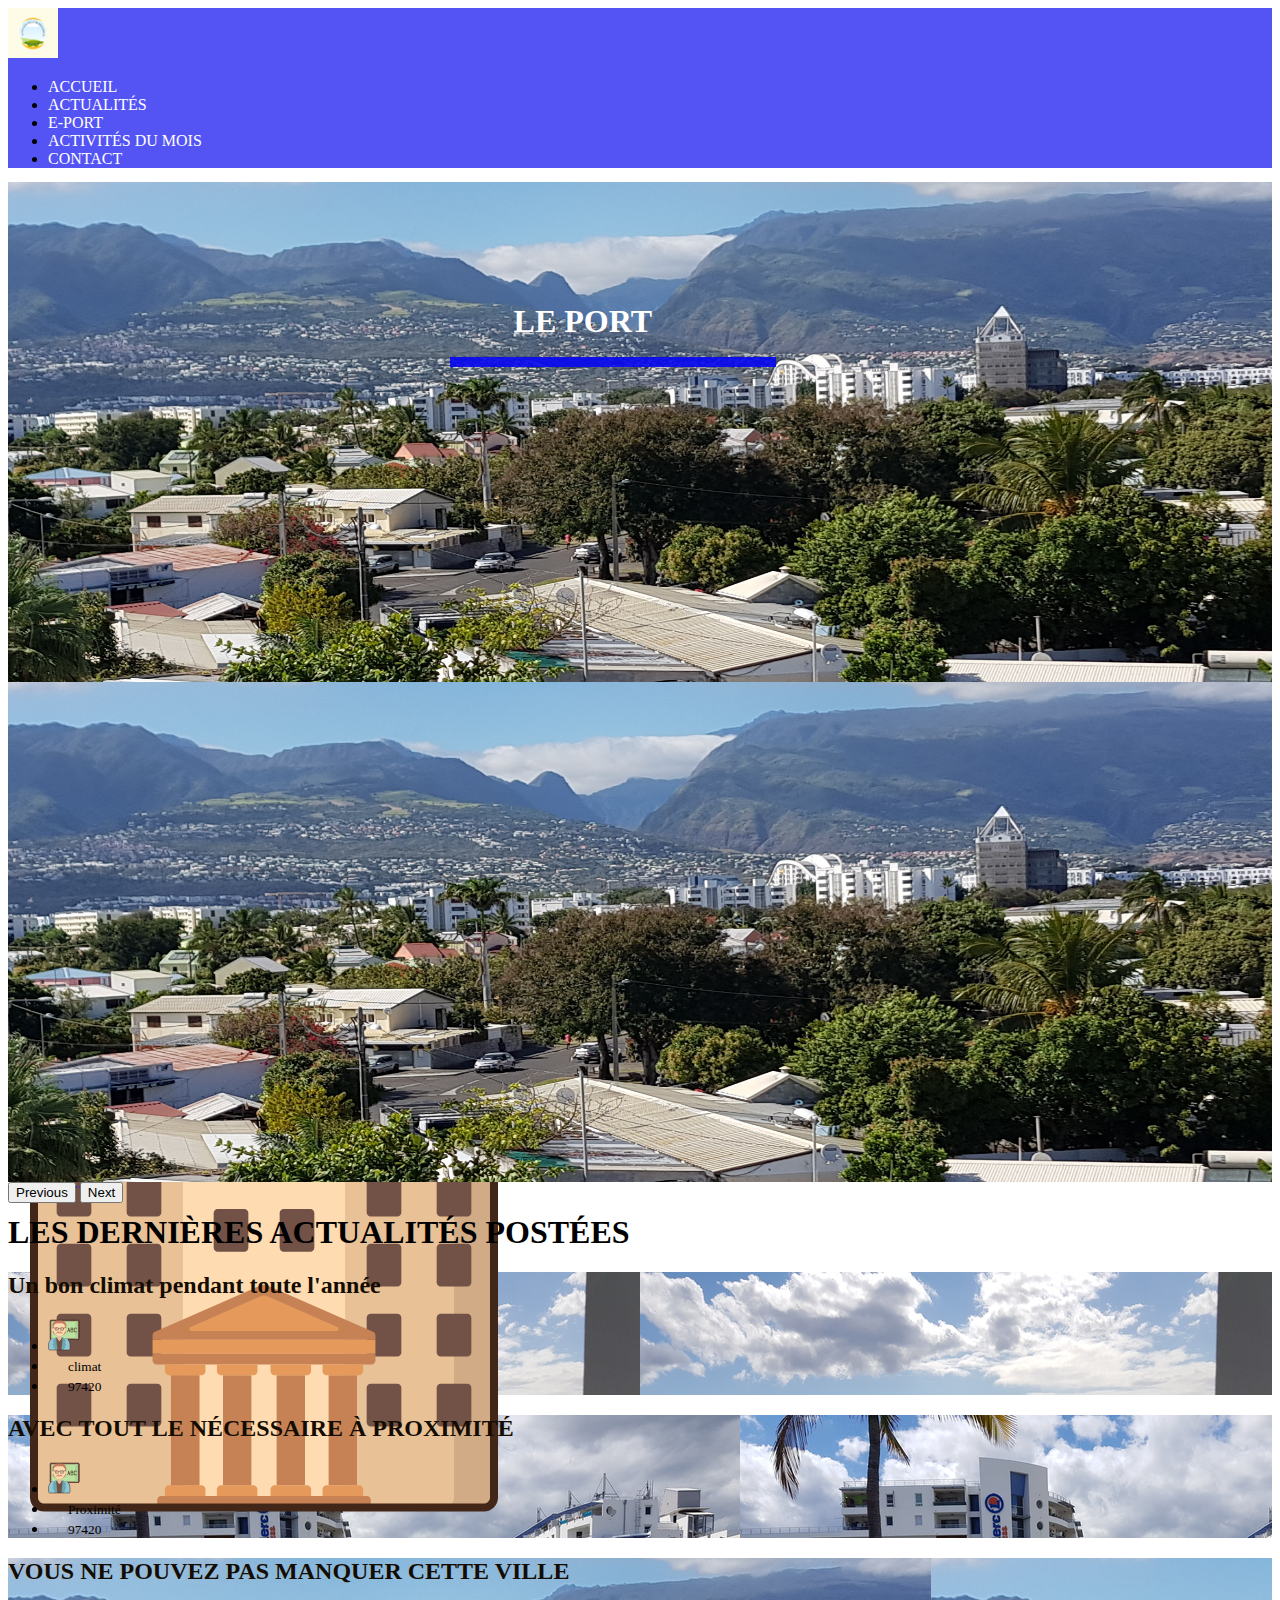
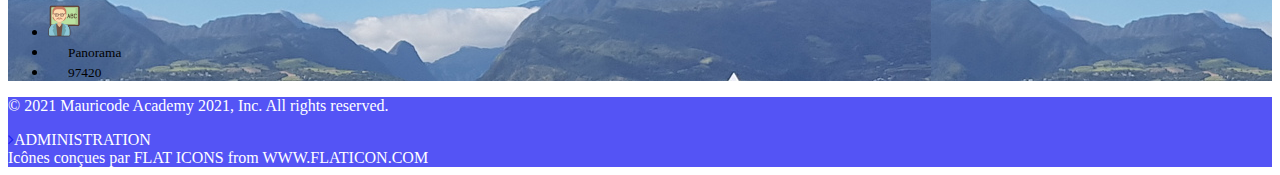
<file: index.html>
<!DOCTYPE html>
<html lang="fr">
    <head>
        <meta charset="utf-8">
        <meta http-equiv="X-UA-Compatible" content="IE=edge">
        <title>mon site</title>
        <meta name="description" content="création site web Mauricode-Academy">
        <meta name="viewport" content="width=device-width, initial-scale=1">
        <link rel="stylesheet" href="https://cdnjs.cloudflare.com/ajax/libs/font-awesome/4.7.0/css/font-awesome.min.css">
        <link
            href="https://cdn.jsdelivr.net/npm/bootstrap@5.0.2/dist/css/bootstrap.min.css"
            rel="stylesheet"
            integrity="sha384-EVSTQN3/azprG1Anm3QDgpJLIm9Nao0Yz1ztcQTwFspd3yD65VohhpuuCOmLASjC"
            crossorigin="anonymous">
        <link rel="stylesheet" href="./css/style.css">
    </head>
    <body>
        <div class="container-fluid topheader">
            <header class="py-3">
                <nav class="navbar navbar-expand-lg navbar-dark"
                    aria-label="Ninth navbar example">
                    <div class="container-xl align-items-end">
                        <div class="navbar_brand">
                            <img src="img/logoresize.png" alt="logoHeader">
                        </div>
                        <button class="navbar-toggler" type="button" id="btnNavigation">                           <span class="navbar-toggler-icon"></span>
                        </button>
                        <div class="navbar-collapse
                            justify-content-end"
                            id="leportNavbar">
                            <ul class="navbar-nav">
                                <li class="nav-item">
                                    <a href="index.html" class="nav-link"
                                        aria-current="page">Accueil</a>
                                </li>
                                <li class="nav-item">
                                    <a href="actualites.html"
                                        class="nav-link">Actualités</a></li>
                                <li class="nav-item"><a href="eport.html"
                                        class="nav-link">E-port</a></li>
                                <li class="nav-item"><a href="activites.html"
                                        class="nav-link">Activités
                                        du mois</a></li>
                                <li class="nav-item"><a href="contact.html"
                                        class="nav-link">Contact</a></li>
                            </ul>

                        </div>

                    </div>
                </nav>
            </header>
        </div>
        <div class="overlay">
            <h1>Le Port</h1>
            <h2 class="text-center">Le Poumon Economique de la réunion</h2>
            <div id="carouselControls" class="carousel slide"
                data-bs-ride="carousel">
                <div class="carousel-inner">
                    <div class="carousel-item active">                       
                        <div class="feature-icon separate topheader
                            bg-gradient">
                        </div>                       
                        <img src="img/lport3.jpg" class="image-fluid
                            carouselItemImg mySlides"
                            alt="...">
                    </div>
                    <div class="carousel-item">                        
                        <div class="feature-icon separate topheader
                            bg-gradient">
                        </div>                        
                        <img src="img/lport3.jpg" class="image-fluid
                            carouselItemImg mySlides"
                            alt="...">
                    </div>
                </div>
                <button class="carousel-control-prev" type="button"
                    data-bs-target="#carouselExampleControls"
                    data-bs-slide="prev">
                    <span class="carousel-control-prev-icon" aria-hidden="true"></span>
                    <span class="visually-hidden">Previous</span>
                </button>
                <button class="carousel-control-next" type="button"
                    data-bs-target="#carouselExampleControls"
                    data-bs-slide="next">
                    <span class="carousel-control-next-icon" aria-hidden="true"></span>
                    <span class="visually-hidden">Next</span>
                </button>
            </div>
        </div>
        <div class="container">
            <h1 class="text-center mt-5"> les actualités </h1>
            <div class="row g-4 py-5 row-cols-1 row-cols-lg-3">
                <div class="feature col">
                    <div class="topheader bg-gradient">
                        <div class="barIcon">
                            <img src="img/icons/049-journal.svg" alt=""
                                class="img-fluid">
                        </div>
                    </div>
                    <h2>Actualités</h2>
                    <p>Paragraph of text beneath the heading to explain the
                        heading. We'll add onto it with another sentence and
                        probably just keep going until we run out of words.</p>
                    <a href="#" class="btn btn-light">
                        Voir plus ...

                    </a>
                </div>
                <div class="feature col">
                    <div class="topheader bg-gradient">
                        <div class="barIcon">
                            <img src="img/icons/001-adventure.svg" alt=""
                                class="img-fluid">
                        </div>
                    </div>
                    <h2>Activités du mois</h2>
                    <p>Paragraph of text beneath the heading to explain the
                        heading. We'll add onto it with another sentence and
                        probably just keep going until we run out of words.</p>
                    <a href="#" class="btn btn-light">
                        Voir plus ...

                    </a>
                </div>
                <div class="feature col">
                    <div class="topheader bg-gradient">
                        <div class="barIcon">
                            <img src="img/icons/092-university.svg"
                                alt="" class="img-fluid">
                        </div>
                    </div>
                    <h2>La Mairie</h2>
                    <p>Paragraph of text beneath the heading to explain the
                        heading. We'll add onto it with another sentence and
                        probably just keep going until we run out of words.</p>
                    <a href="#" class="btn btn-light">
                        Voir plus ...

                    </a>
                </div>
            </div>
            <div class="container px-4 py-5" id="custom-cards">
                <h1 class="text-center pb-2 border-bottom">Les Dernières
                    Actualités Postées</h1>

                <div class="row row-cols-1 row-cols-lg-3 align-items-stretch g-4
                    py-5">
                    <div class="col">
                        <div class="card card-cover h-100 overflow-hidden
                            text-white bg-dark rounded-5 shadow-lg"
                            style="background-image:
                            url('img/resizeimg2.jpg');">
                            <div class="d-flex flex-column h-100 p-5 pb-3
                                text-white text-shadow-1">
                                <h2 class="pt-5 mt-3 mb-4 display-9 lh-1
                                fw-bold text-warning">Un bon climat pendant toute l'année</h2>
                                <ul class="d-flex list-unstyled mt-auto">
                                    <li class="me-auto">
                                        <img
                                            src="img/icons/088-teachers.svg"
                                            alt="Bootstrap" width="32"
                                            height="32" class="rounded-circle
                                            border border-white">
                                    </li>
                                    <li class="d-flex align-items-center me-3">
                                        <svg class="bi me-2" width="1em"
                                            height="1em"><use
                                                xlink:href="#geo-fill"></use></svg>
                                        <small>climat</small>
                                    </li>
                                    <li class="d-flex align-items-center">
                                        <svg class="bi me-2" width="1em"
                                            height="1em"><use
                                                xlink:href="#calendar3"></use></svg>
                                        <small>97420</small>
                                    </li>
                                </ul>
                            </div>
                        </div>
                    </div>
                    <div class="col">
                        <div class="card card-cover h-100 overflow-hidden
                            text-white bg-dark rounded-5 shadow-lg"
                            style="background-image:
                            url('img/resizeimg3.jpg');">
                            <div class="d-flex flex-column h-100 p-5 pb-3
                                text-white text-shadow-1">
                                <h2 class="pt-5 mt-3 mb-4 display-9 lh-1
                                fw-bold text-warning">AVEC TOUT LE NÉCESSAIRE À PROXIMITÉ</h2>
                                <ul class="d-flex list-unstyled mt-auto">
                                    <li class="me-auto">
                                        <img
                                            src="img/icons/088-teachers.svg"
                                            alt="Bootstrap" width="32"
                                            height="32" class="rounded-circle
                                            border border-white">
                                    </li>
                                    <li class="d-flex align-items-center me-3">
                                        <svg class="bi me-2" width="1em"
                                            height="1em"><use
                                                xlink:href="#geo-fill"></use></svg>
                                        <small>Proximité</small>
                                    </li>
                                    <li class="d-flex align-items-center">
                                        <svg class="bi me-2" width="1em"
                                            height="1em"><use
                                                xlink:href="#calendar3"></use></svg>
                                        <small>97420</small>
                                    </li>
                                </ul>
                            </div>
                        </div>
                    </div>

                    <div class="col">
                        <div class="card card-cover h-100 overflow-hidden
                            text-white rounded-15 shadow-md"
                            style="background-image:
                            url('img/resizeimg4.jpg');">
                            <div class="d-flex flex-column h-100 p-5 pb-3
                                text-shadow-1">
                                <h2 class="pt-5 mt-3 mb-4 display-9 lh-1
                                    fw-bold text-warning">VOUS NE POUVEZ PAS MANQUER CETTE
                                    VILLE</h2>
                                <ul class="d-flex list-unstyled mt-auto">
                                    <li class="me-auto">
                                        <img
                                            src="img/icons/088-teachers.svg"
                                            alt="Bootstrap" width="32"
                                            height="32" class="rounded-circle
                                            border border-white">
                                    </li>
                                    <li class="d-flex align-items-center me-3">
                                        <svg class="bi me-2" width="1em"
                                            height="1em"><use
                                                xlink:href="#geo-fill"></use></svg>
                                        <small>Panorama</small>
                                    </li>
                                    <li class="d-flex align-items-center">
                                        <svg class="bi me-2" width="1em"
                                            height="1em"><use
                                                xlink:href="#calendar3"></use></svg>
                                        <small>97420</small>
                                    </li>
                                </ul>
                            </div>
                        </div>
                    </div>
                </div>
            </div>
        </div>
        <div class="CookieNotice">
            <p class="CookieNotice-info">
                En utilisant ce site, vous acceptez l’utilisation des cookies à des fins d’analyse, de publicités et de contenus personnalisés. Pour en savoir plus, <a href="/footer/full/1464" class="CookieNotice-more">cliquez ici</a>
            </p>
            <p class="CookieNotice-cta">
                <button class="CookieNotice-close">Accepter</button>
            </p>
            
        </div>
        <div class="container-fluid topheader">
            <footer class="container py-5 ">
                <div class="row">
                    <div class="col-md-12">
                        <p class="text-center">© 2021 Mauricode Academy 2021,
                            Inc. All rights
                            reserved.</p>
                            <a href="AdminPanel.html"><i class="fa fa-angle-right float-right mx-3 text-white text-2xl"></i>Administration</a>
                        <div class="text-center">Icônes conçues par <a
                                href="https://www.flaticon.com/fr/auteurs/flat-icons"
                                title="Flat Icons">Flat Icons</a> from <a
                                href="https://www.flaticon.com/fr/"
                                title="Flaticon">www.flaticon.com</a></div>
                    </div>
                </div>
            </footer>
        </div>      
        <script src="./js/main.js" async defer></script>
        <script src="js/app.js" async defer></script>
    </body>
</html>
</file>
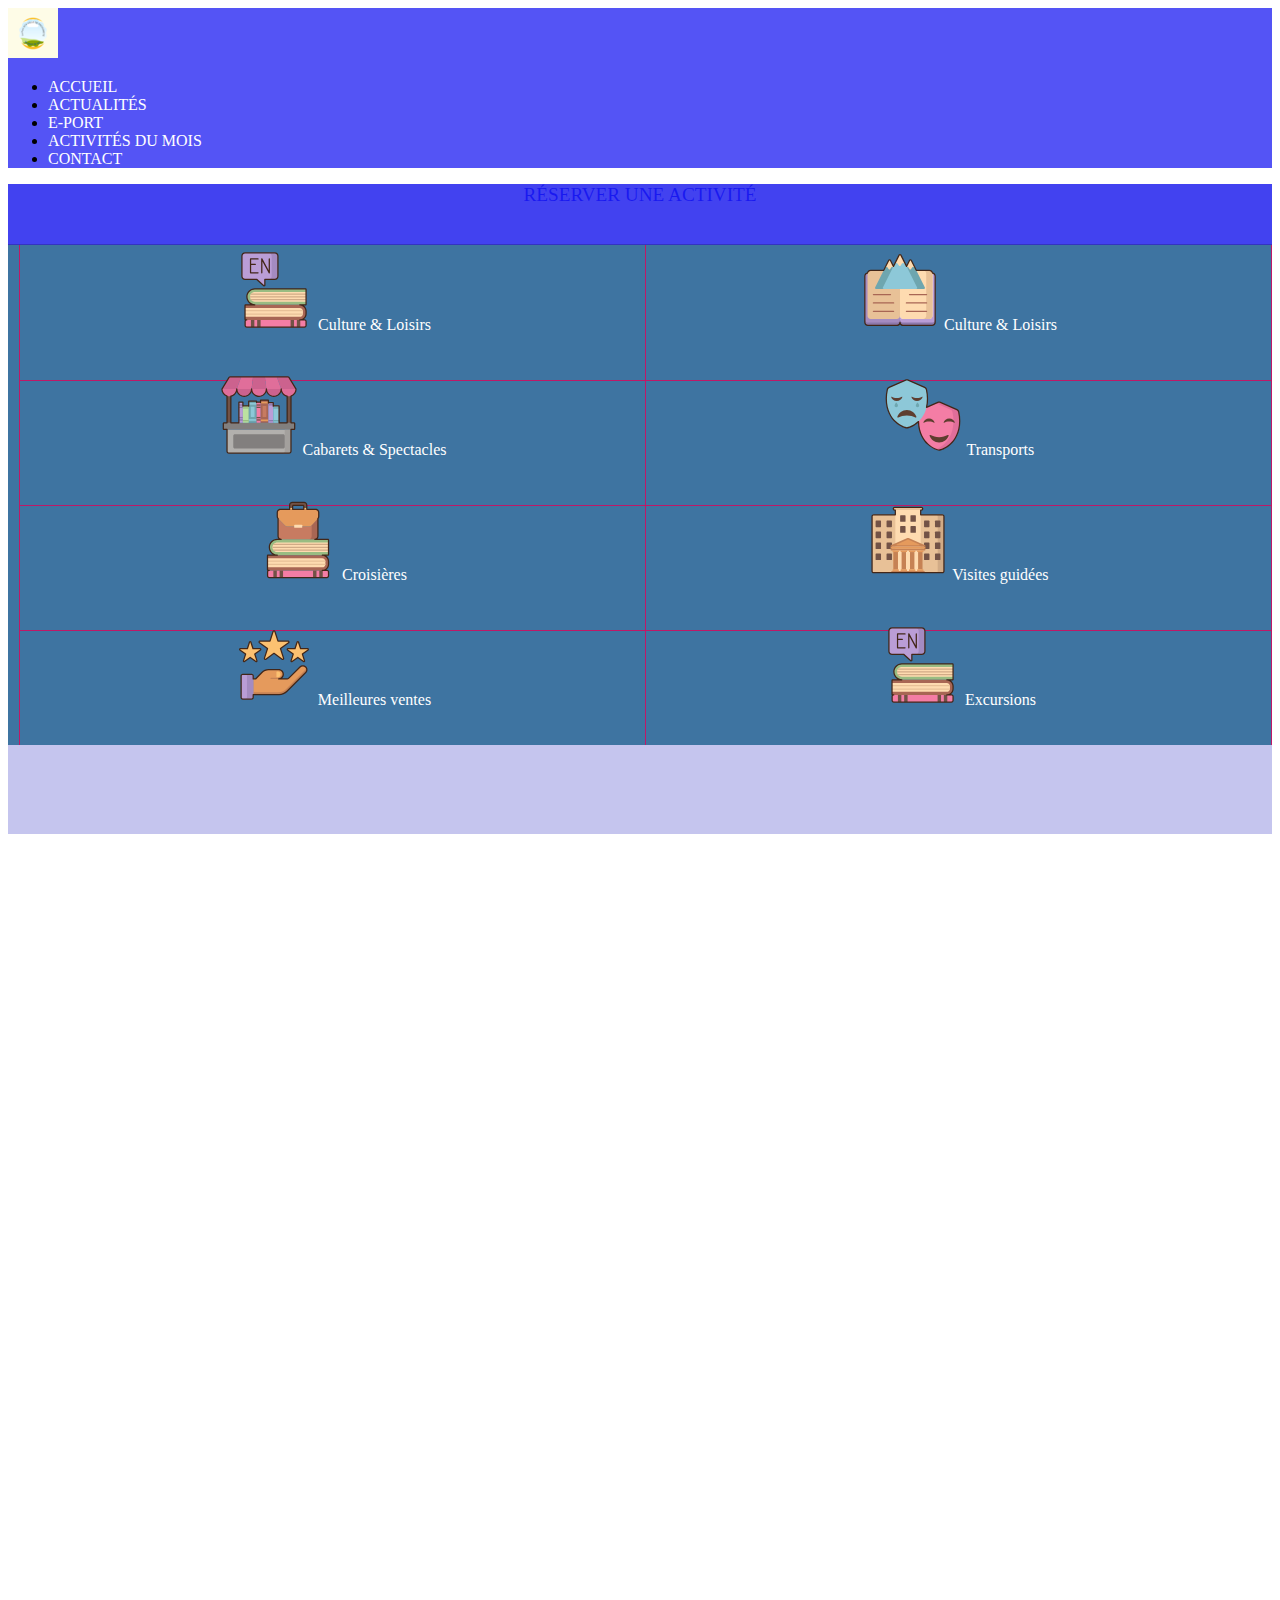
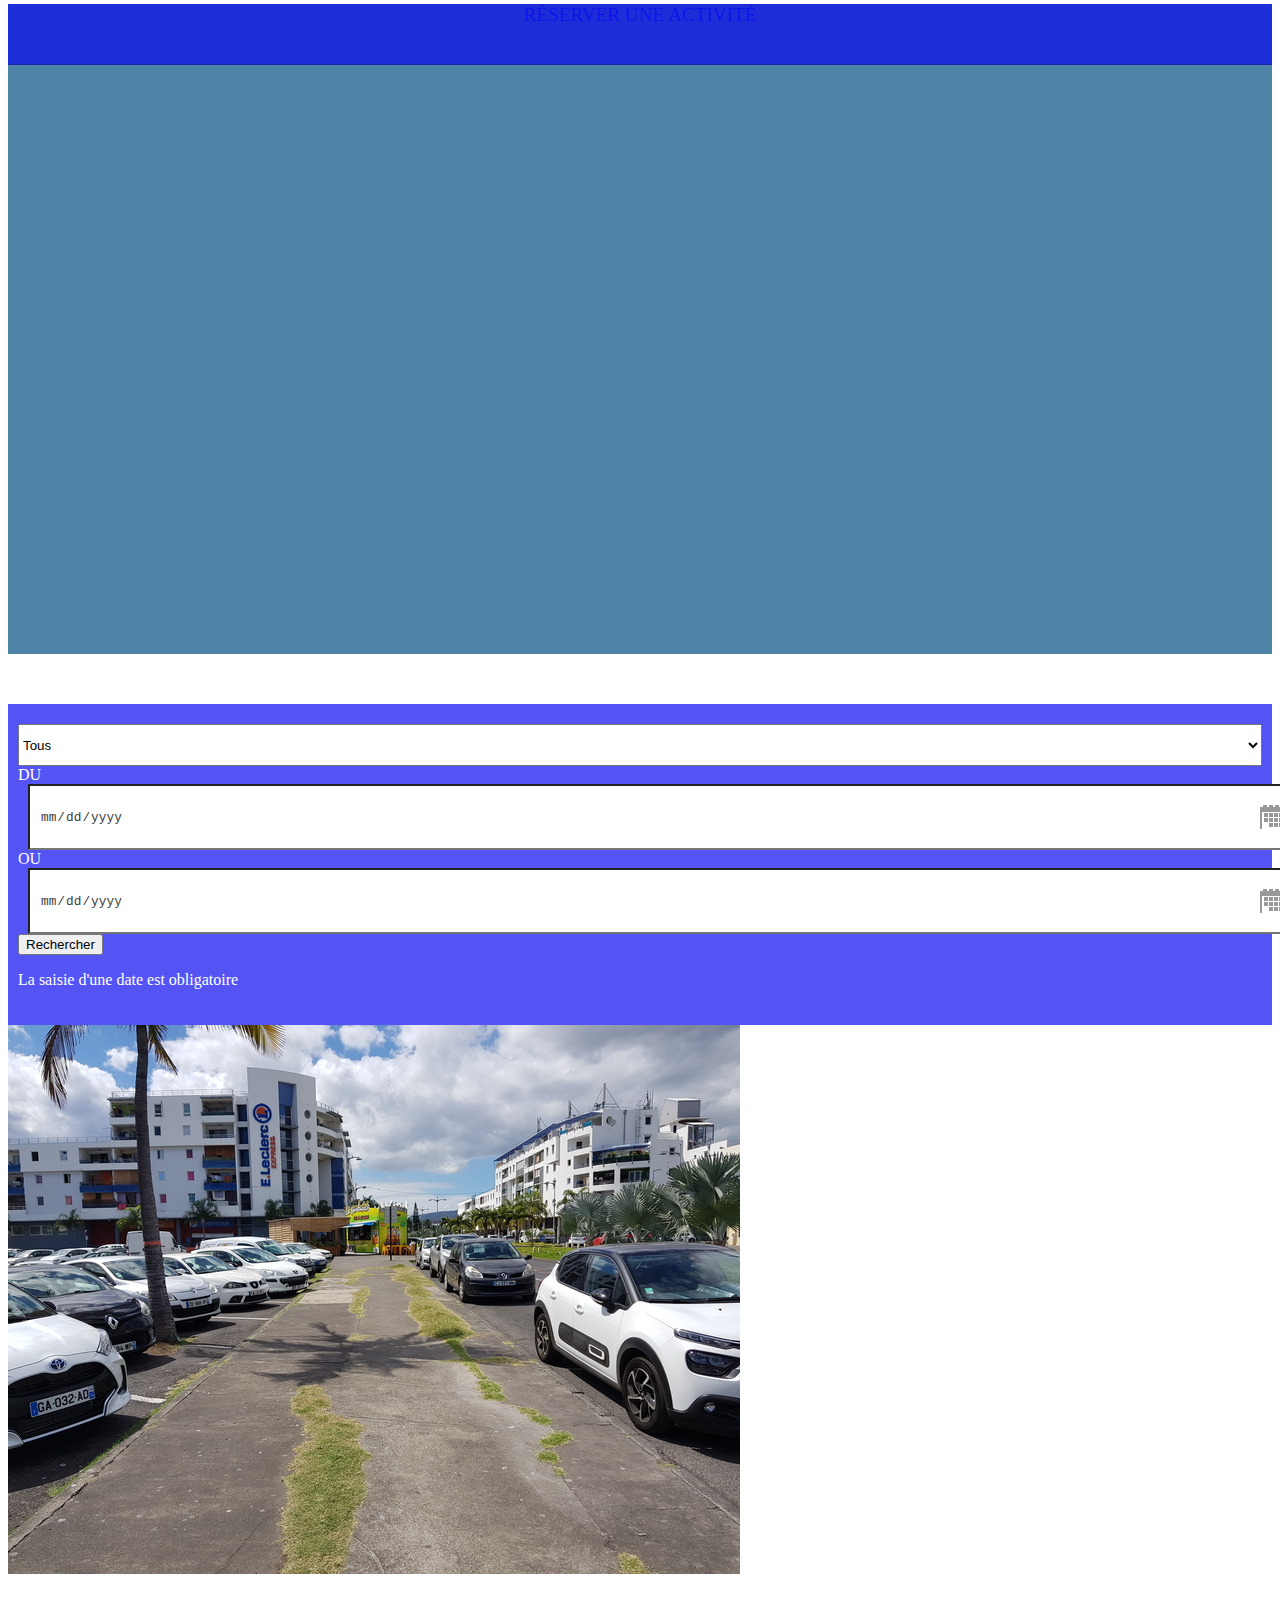
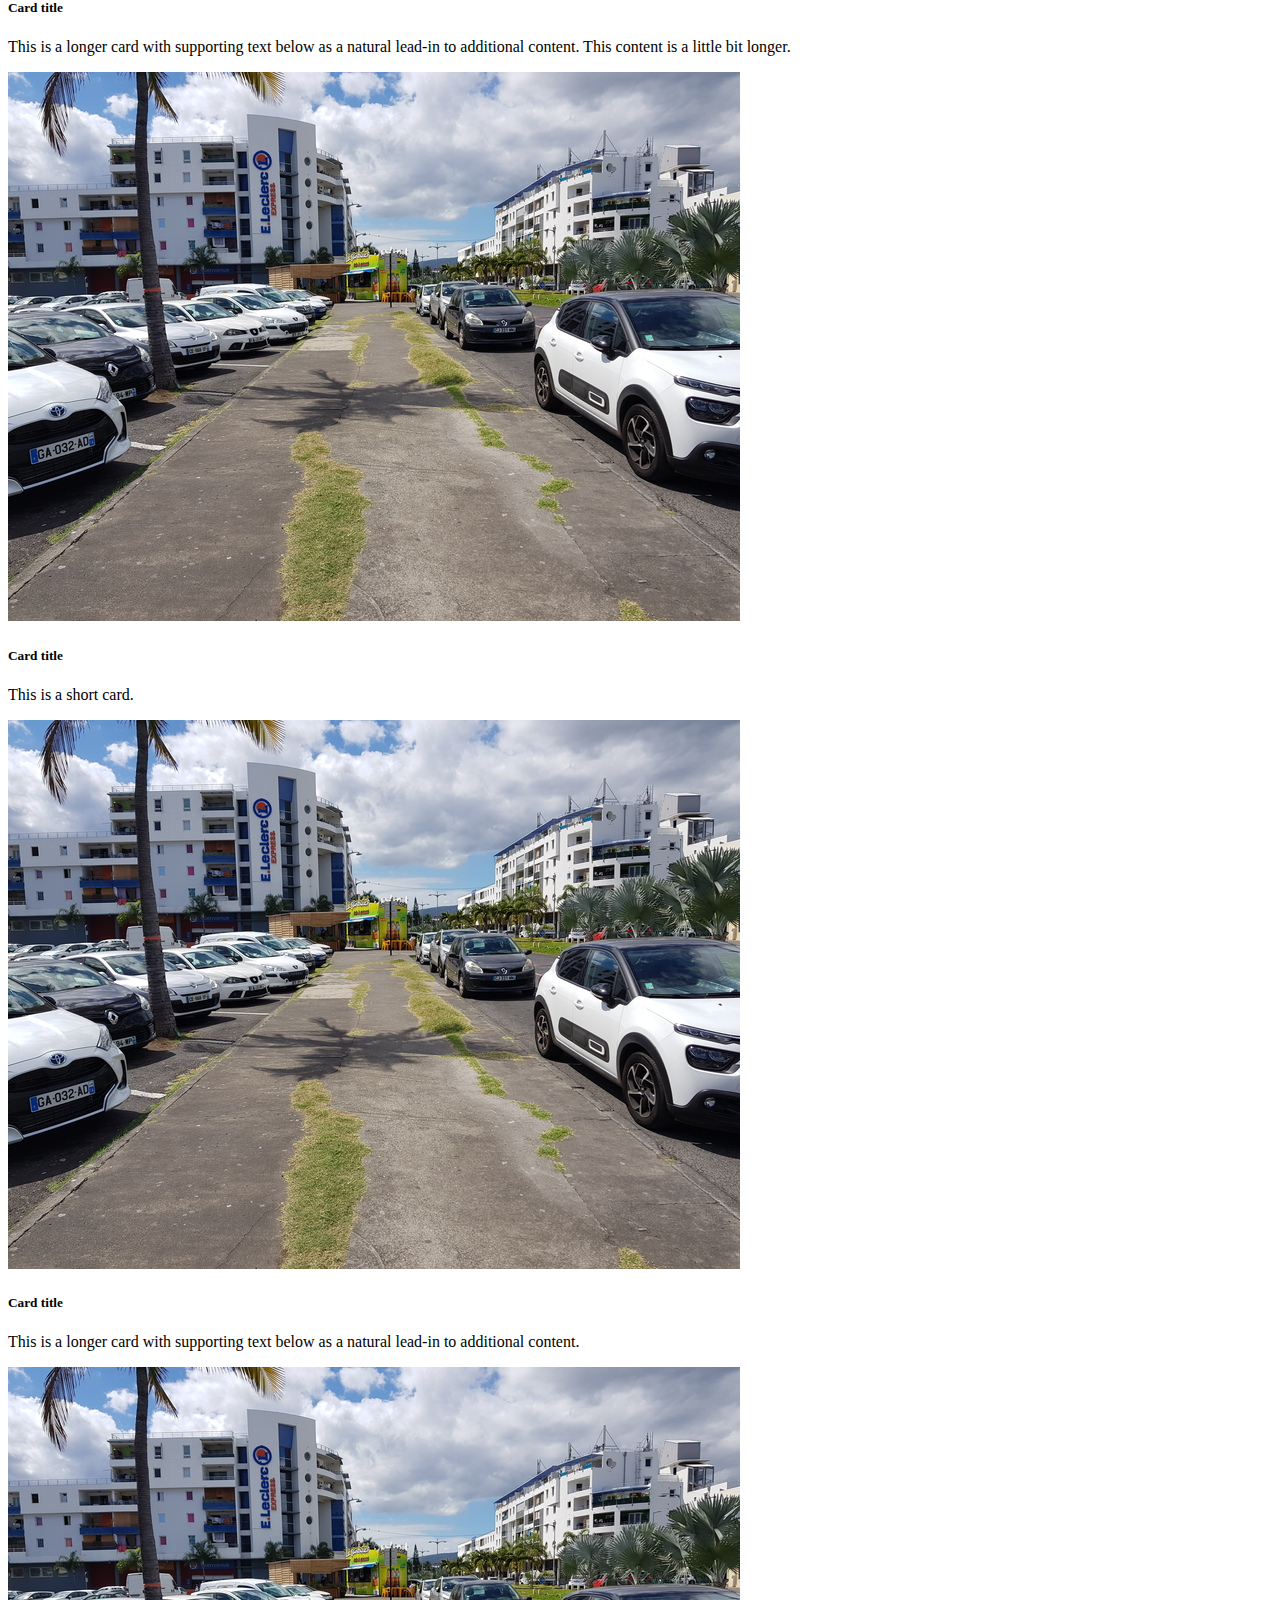
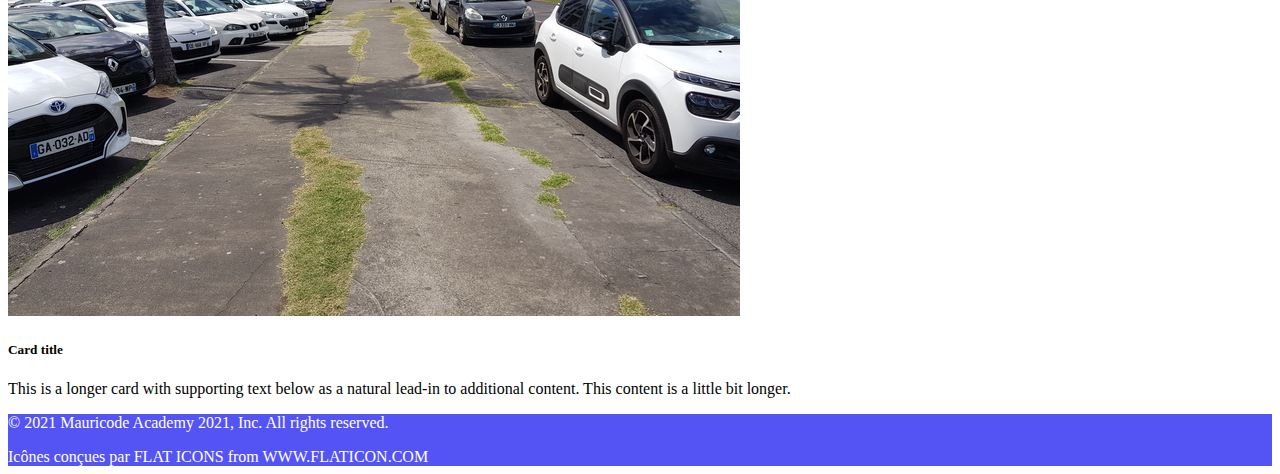
<file: activites.html>
<!DOCTYPE html>
<html lang="fr">
    <head>
        <meta charset="utf-8">
        <meta http-equiv="X-UA-Compatible" content="IE=edge">
        <title>mon site</title>
        <meta name="description" content="">
        <meta name="viewport" content="width=device-width, initial-scale=1">
        <link rel="stylesheet"
            href="https://cdnjs.cloudflare.com/ajax/libs/font-awesome/4.7.0/css/font-awesome.min.css">
        <link
            href="https://cdn.jsdelivr.net/npm/bootstrap@5.0.2/dist/css/bootstrap.min.css"
            rel="stylesheet"
            integrity="sha384-EVSTQN3/azprG1Anm3QDgpJLIm9Nao0Yz1ztcQTwFspd3yD65VohhpuuCOmLASjC"
            crossorigin="anonymous">
        <link rel="stylesheet" href="./css/style.css">
    </head>
    <body>
        <div class="container-fluid topheader">
            <header class="py-3">
                <nav class="navbar navbar-expand-lg navbar-dark"
                    aria-label="Ninth navbar example">
                    <div class="container-xl align-items-end">
                        <div class="navbar_brand">
                            <img src="img/logoresize.png" alt="logoHeader">
                        </div>
                        <button class="navbar-toggler" type="button" id="btnNavigation">                           <span class="navbar-toggler-icon"></span>
                        </button>
                        <div class="navbar-collapse
                            justify-content-end"
                            id="leportNavbar">
                            <ul class="navbar-nav">
                                <li class="nav-item">
                                    <a href="index.html" class="nav-link"
                                        aria-current="page">Accueil</a>
                                </li>
                                <li class="nav-item">
                                    <a href="actualites.html"
                                        class="nav-link">Actualités</a></li>
                                <li class="nav-item"><a href="eport.html"
                                        class="nav-link">E-port</a></li>
                                <li class="nav-item"><a href="activites.html"
                                        class="nav-link">Activités
                                        du mois</a></li>
                                <li class="nav-item"><a href="contact.html"
                                        class="nav-link">Contact</a></li>
                            </ul>

                        </div>

                    </div>
                </nav>
            </header>
        </div>
        <div class="container-fluid">
            <div class="row">
                <div class="col-sm-12 col-lg-2">
                    <div class="card asideLeft">
                        <div class="BookingTabs-titles">
                            <!-- 1 SEUL ONGLET ACTIF : Réservez votre activité -->
                            <span class="">
                                <a href="" class="mt-3 text-white">Réserver une
                                    activité </a>
                            </span>
                        </div>
                        <div id="bookingtabs-1" class="BookingTabs-content">
                            <!-- START OTCPOtcpBundle:bookingtabs:bookingtabs-list.html.twig -->
                            <ul class="BookingTabs-list">
                                <li class="BookingTabs-item">
                                    <a href="" class="py-2">
                                        <img
                                            src="img/icons/039-literature.svg"
                                            alt="Bootstrap" width="80"
                                            height="80">
                                        <span><span>Culture &amp; Loisirs</span></span>
                                    </a>
                                </li>
                                <li class="BookingTabs-item">
                                    <a href="" class="py-2">
                                        <img
                                            src="img/icons/001-adventure.svg"
                                            alt="Bootstrap" width="80"
                                            height="80">
                                        <span><span>Culture &amp; Loisirs</span></span>
                                    </a>
                                </li>
                                <li class="BookingTabs-item">
                                    <a href="" class="py-2">
                                        <img
                                            src="img/icons/013-fair.svg"
                                            alt="Bootstrap" width="80"
                                            height="80">
                                        <span><span>Cabarets &amp; Spectacles</span></span>
                                    </a>
                                </li>
                                <li class="BookingTabs-item">
                                    <a href="" class="py-2">
                                        <img
                                            src="img/icons/034-drama.svg"
                                            alt="Bootstrap" width="80"
                                            height="80">
                                        <span><span>Transports</span></span>
                                    </a>
                                </li>
                                <li class="BookingTabs-item">
                                    <a href="" class="py-2">
                                        <img
                                            src="img/icons/056-books.svg"
                                            alt="Bootstrap" width="80"
                                            height="80">
                                        <span><span>Croisières</span></span>
                                    </a>
                                </li>
                                <li class="BookingTabs-item">
                                    <a href="" class="py-2">
                                        <img
                                            src="img/icons/092-university.svg"
                                            alt="Bootstrap" width="80"
                                            height="80">
                                        <span><span>Visites guidées</span></span>
                                    </a>
                                </li>
                                <li class="BookingTabs-item">
                                    <a href="" class="py-2">
                                        <img
                                            src="img/icons/078-reviews.svg"
                                            alt="Bootstrap" width="80"
                                            height="80">
                                        <span><span>Meilleures ventes</span></span>
                                    </a>
                                </li>
                                <li class="BookingTabs-item">
                                    <a href="" class="py-2">
                                        <img
                                            src="img/icons/039-literature.svg"
                                            alt="Bootstrap" width="80"
                                            height="80">
                                        <span><span>Excursions</span></span>
                                    </a>
                                </li>
                            </ul>
                        </div>
                    </div>
                </div>
                <div class="col-sm-12 col-lg-8">
                    <div class="card mainSection">                   
                    </div>
                </div>
                <div class="col-sm-12 col-lg-2">
                    <div class="card asideRight">
                        <div class="BookingTabs-titles">
                            <!-- 1 SEUL ONGLET ACTIF : Réservez votre activité -->
                            <span class="">
                                <a href="" class="mt-3 text-white">Réserver une
                                    activité </a>
                            </span>
                        </div>
                    </div>
                </div>
            </div>
            <section class="SearchBlock">
                <form action="" method="get" class="container py-5">
                    <div class="row">
                        <div class="col-md-3 col-sm-12 mb-3 text-center">
                            <select name="" class="selectActivites">
                                <option value="">Tous</option>
                                <option value="15">Exposition</option>
                                <option value="16">Festival</option>
                                <option value="20">Spectacle</option>
                                <option value="8">Musique</option>
                                <option value="17">Fête</option>
                                <option value="18">Foire, salon</option>
                                <option value="11">Sport</option>
                                <option value="2">Brocante</option>
                            </select>
                        </div>
                        <div class="col-md-3 col-sm-12 d-flex mb-3">
                            <span class="gap-2"> DU </span>
                            <input type="date" class="form-control
                                SearchBlock-datepicker" aria-label="First name">
                        </div>
                        <div class="col-md-3 col-sm-12 d-flex mb-3">
                            <span class="gap-2"> OU </span>
                            <input type="date" class="form-control
                                SearchBlock-datepicker" aria-label="Last name">
                        </div>
                        <div class="col-md-3 col-sm-12 text-center">
                            <button class="btn btn-primary"type="submit" id=""
                                name="">
                                Rechercher
                            </button>
                        </div>
                        <div class="SearchBlock-example">
                            <p class="mt-3">La saisie d'une date est obligatoire</p>
                        </div>
                    </div>
                </form>
            </section>
            <section class="mt-5">
                <div class="row row-cols-1 row-cols-md-4 g-4">
                    <div class="col">
                        <div class="card h-100">
                            <img src="img/resizeimg3.jpg" class="card-img-top"
                                alt="...">
                            <div class="card-body">
                                <h5 class="card-title">Card title</h5>
                                <p class="card-text">This is a longer card with
                                    supporting text below as a natural lead-in
                                    to additional content. This content is a
                                    little bit longer.</p>
                            </div>
                        </div>
                    </div>
                    <div class="col">
                        <div class="card h-100">
                            <img src="img/resizeimg3.jpg" class="card-img-top"
                                alt="...">
                            <div class="card-body">
                                <h5 class="card-title">Card title</h5>
                                <p class="card-text">This is a short card.</p>
                            </div>
                        </div>
                    </div>
                    <div class="col">
                        <div class="card h-100">
                            <img src="img/resizeimg3.jpg" class="card-img-top"
                                alt="...">
                            <div class="card-body">
                                <h5 class="card-title">Card title</h5>
                                <p class="card-text">This is a longer card with
                                    supporting text below as a natural lead-in
                                    to additional content.</p>
                            </div>
                        </div>
                    </div>
                    <div class="col">
                        <div class="card h-100">
                            <img src="img/resizeimg3.jpg" class="card-img-top"
                                alt="...">
                            <div class="card-body">
                                <h5 class="card-title">Card title</h5>
                                <p class="card-text">This is a longer card with
                                    supporting text below as a natural lead-in
                                    to additional content. This content is a
                                    little bit longer.</p>
                            </div>
                        </div>
                    </div>
                </div>
            </section>
        </div>
        <div class="container-fluid topheader">
            <footer class="container py-5">
                <div class="row">
                    <div class="col-md-12">
                        <p class="text-center">© 2021 Mauricode Academy 2021,
                            Inc. All rights
                            reserved.</p>
                        <div class="text-center">Icônes conçues par <a
                                href="https://www.flaticon.com/fr/auteurs/flat-icons"
                                title="Flat Icons">Flat Icons</a> from <a
                                href="https://www.flaticon.com/fr/"
                                title="Flaticon">www.flaticon.com</a></div>
                    </div>
                </div>
            </footer>
        </div>
         <script src="./js/activites.js" async defer></script>
         <script src="js/app.js" async defer></script>
    </body>
</html>
</file>
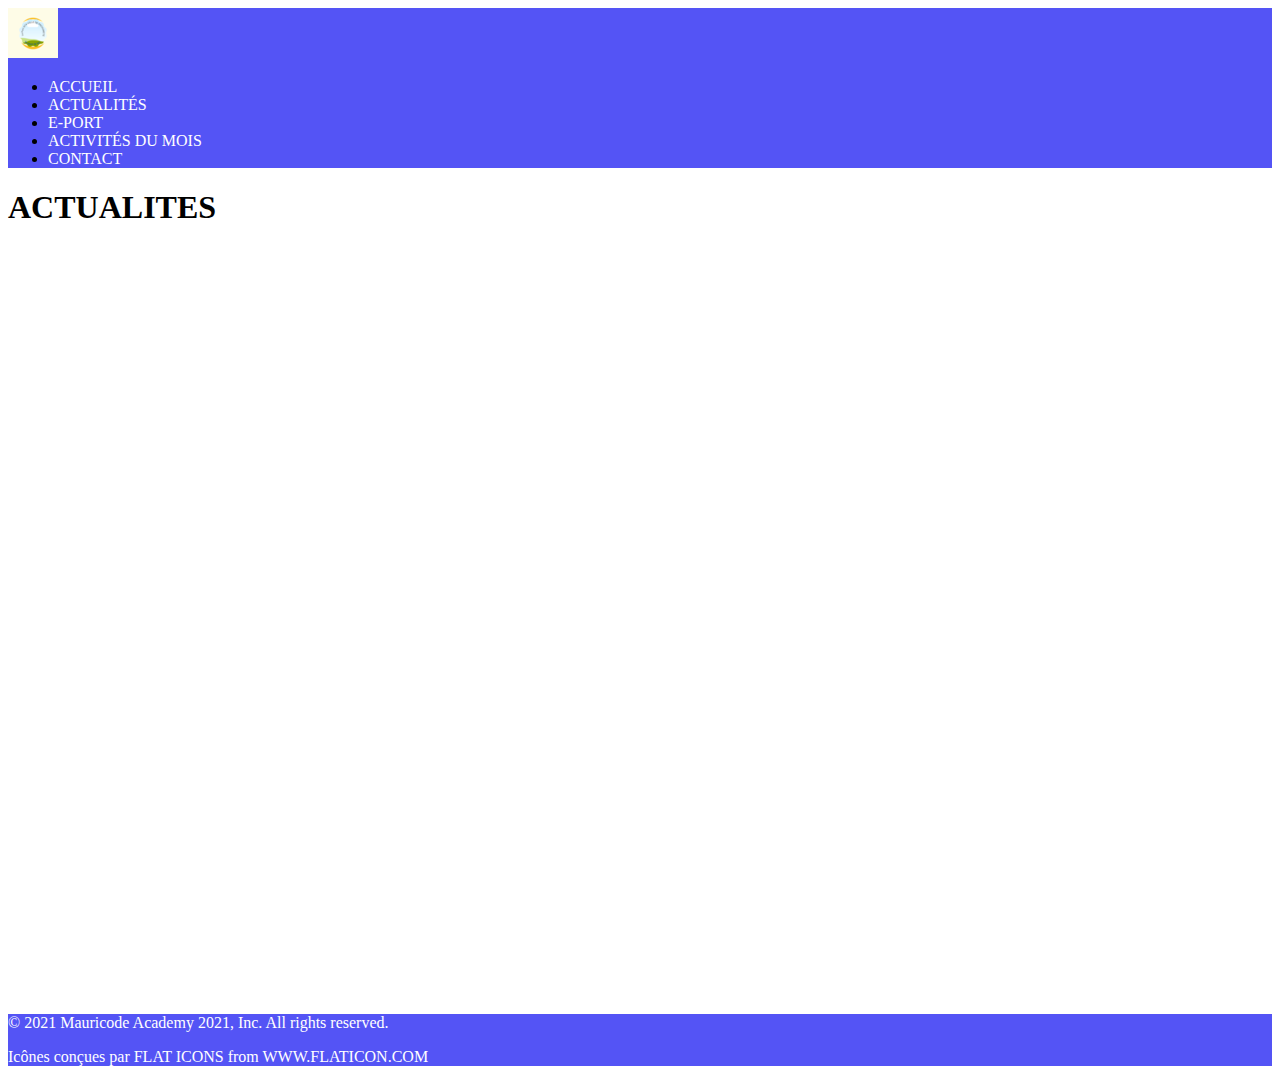
<file: actualites.html>
<!DOCTYPE html>
<html lang="fr">
<head>
    <meta charset="UTF-8">
    <meta http-equiv="X-UA-Compatible" content="IE=edge">
    <meta name="viewport" content="width=device-width, initial-scale=1.0">
    <title>Actualites</title>
    <link
        href="https://cdn.jsdelivr.net/npm/bootstrap@5.0.2/dist/css/bootstrap.min.css"
        rel="stylesheet"
        integrity="sha384-EVSTQN3/azprG1Anm3QDgpJLIm9Nao0Yz1ztcQTwFspd3yD65VohhpuuCOmLASjC"
        crossorigin="anonymous">
        <link rel="stylesheet" href="./css/style.css">
</head>
<body>
    <div class="container-fluid topheader">
        <header class="py-3">
            <nav class="navbar navbar-expand-lg navbar-dark"
                aria-label="Ninth navbar example">
                <div class="container-xl align-items-end">
                    <div class="navbar_brand">
                        <img src="img/logoresize.png" alt="logoHeader">
                    </div>
                    <button class="navbar-toggler" type="button" id="btnNavigation">                           <span class="navbar-toggler-icon"></span>
                       </button>
                    <div class="navbar-collapse
                        justify-content-end"
                        id="leportNavbar">
                        <ul class="navbar-nav">
                            <li class="nav-item">
                                <a href="index.html" class="nav-link"
                                    aria-current="page">Accueil</a>
                            </li>
                            <li class="nav-item">
                                <a href="actualites.html"
                                    class="nav-link">Actualités</a></li>
                            <li class="nav-item"><a href="eport.html"
                                    class="nav-link">E-port</a></li>
                            <li class="nav-item"><a href="activites.html"
                                    class="nav-link">Activités
                                    du mois</a></li>
                            <li class="nav-item"><a href="contact.html"
                                    class="nav-link">Contact</a></li>
                        </ul>
                    </div>
                </div>
            </nav>
        </header>
    </div>
    <div class="container">
         <h1 class="mt-5 text-muted">Actualites</h1>
          <div class="mainSection"></div> 
              
    </div>
    <div class="container-fluid topheader">
        <footer class="container py-5 ">
            <div class="row">
                <div class="col-md-12">
                    <p class="text-center">© 2021 Mauricode Academy 2021,
                        Inc. All rights
                        reserved.</p>
                    <div class="text-center">Icônes conçues par <a
                            href="https://www.flaticon.com/fr/auteurs/flat-icons"
                            title="Flat Icons">Flat Icons</a> from <a
                            href="https://www.flaticon.com/fr/"
                            title="Flaticon">www.flaticon.com</a></div>
                </div>
            </div>
        </footer>
    </div>    
<script src="./js/actualites.js" async defer></script>
<script src="js/app.js" async defer></script>
</body>
</html>
</file>
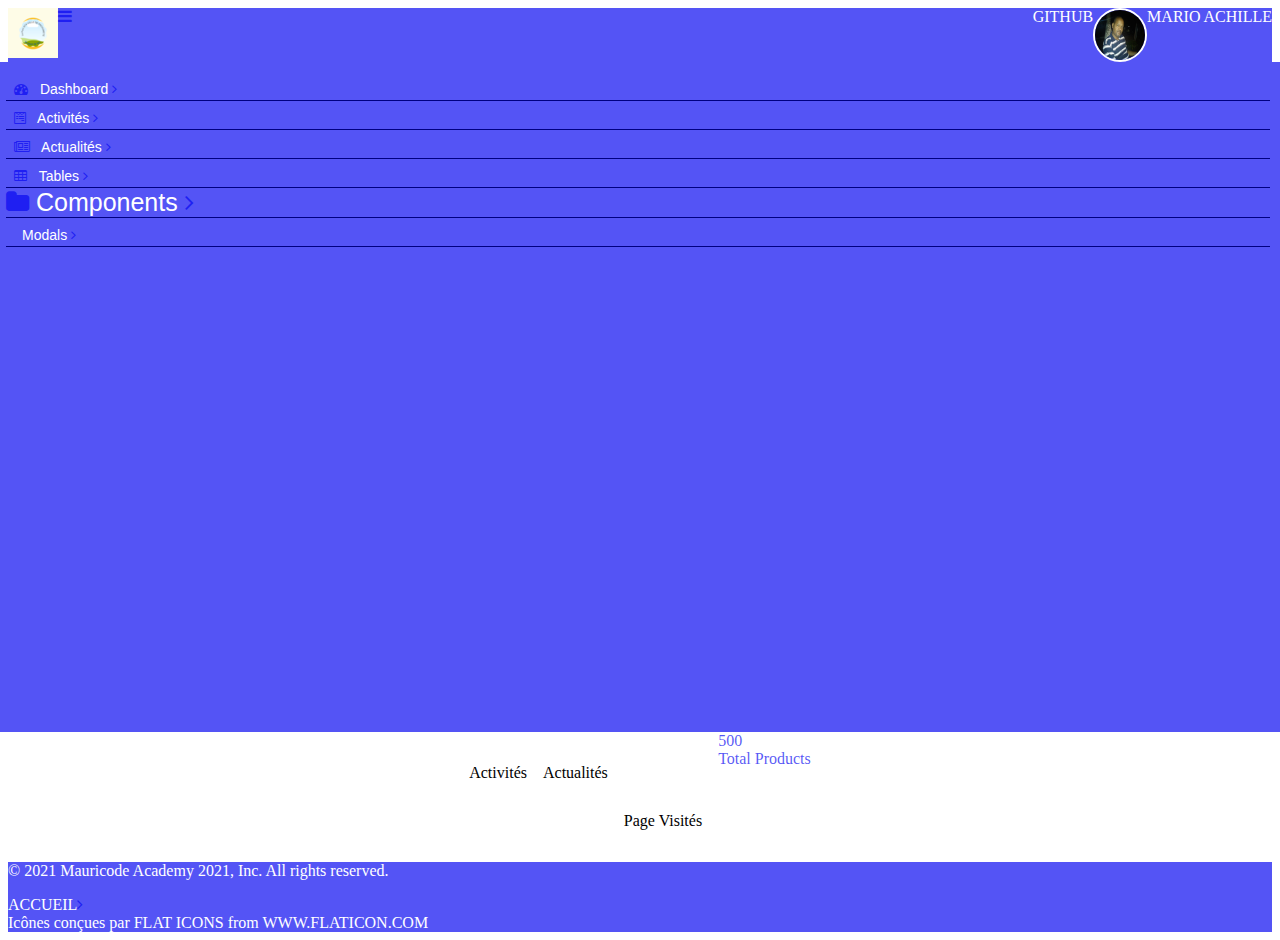
<file: AdminPanel.html>
<!DOCTYPE html>
<html lang="fr">
    <head>
        <meta charset="utf-8">
        <meta http-equiv="X-UA-Compatible" content="IE=edge">
        <title>Site Adminitration</title>
        <meta name="description" content="">
        <meta name="viewport" content="width=device-width, initial-scale=1">
        <link rel="stylesheet" href="https://cdnjs.cloudflare.com/ajax/libs/font-awesome/4.7.0/css/font-awesome.min.css">
        <link rel="stylesheet" href="https://pro.fontawesome.com/releases/v5.10.0/css/all.css" integrity="sha384-AYmEC3Yw5cVb3ZcuHtOA93w35dYTsvhLPVnYs9eStHfGJvOvKxVfELGroGkvsg+p" crossorigin="anonymous"/>
        <link
            href="https://cdn.jsdelivr.net/npm/bootstrap@5.0.2/dist/css/bootstrap.min.css"
            rel="stylesheet"
            integrity="sha384-EVSTQN3/azprG1Anm3QDgpJLIm9Nao0Yz1ztcQTwFspd3yD65VohhpuuCOmLASjC"
            crossorigin="anonymous">
        <link rel="stylesheet" href="./css/style.css">
    </head>
    <body  onLoad="iFrameOn()">
        <div id="dialogoverlay"></div>
        <div id="dialogbox">
          <div>
            <div id="dialogboxhead"></div>
            <div id="dialogboxbody"></div>
            <div id="dialogboxfoot"></div>
          </div>
        </div>
        <div class="container-fluid topheader">
            <header class="bg-nav">
                <div class="flex justify-between">
                    <div class="p-1 mx-3 inline-flex">
                        <div class="navbar_brand">
                            <img src="img/logoresize.png" alt="logoHeader">
                        </div>
                        <i class="fa fa-bars p-3 text-white" onclick="sidebarToggle()"></i>
                    </div>
                    <div class="p-1 flex flex-row">                       
                        <a href="https://github.com/michaelmario" class="text-white p-2 mr-2 no-underline hidden md:block lg:block">Github</a>
                            <img  class="inline-block imgcircle" type="button" data-toggle="modal" data-target="#exampleModalCenter" src="./images/mario.jpg" alt="">
                        <a href="#" onclick="profileToggle()" class="text-white p-2 no-underline d-none d-sm-block">Mario Achille</a>
                     
                    </div>
                </div>
            </header>
        </div>
        <div class="container-fluid">             
             <div class="row">
                <div class="col-md-2 col-sm-12">  
                  <aside  class="assideAdminPanel">
                <ul class="list-reset ">
                    <li class="w-full h-full py-3 px-2 border-b ">
                        <a href="#" class="btn font-sans font-hairline hover:font-normal text-sm text-nav-item no-underline" id="dashboard">
                            <i class="fa fa-tachometer float-left mx-2 text-white text-2xl" aria-hidden="true"></i>
                            </i>
                            Dashboard
                            <span><i class="fa fa-angle-right float-right mx-3 text-white text-2xl"></i></span>
                        </a>
                    </li>
                    <li class="w-full h-full py-3 px-2 border-b">
                        <a href="#" class="btn font-sans font-hairline hover:font-normal text-sm text-nav-item no-underline" id="activites">
                            <i class="fa fa-wpforms float-left mx-2 text-white text-2xl"></i>
                            Activités
                            <span><i class="fa fa-angle-right float-right mx-3 text-white text-2xl"></i></span>
                        </a>
                    </li>
                    <li class="w-full h-full py-3 px-2 border-b ">
                        <a href="#" class="btn font-sans font-hairline hover:font-normal text-sm text-nav-item no-underline" id="actualites">
                           <i class="fa fa-newspaper-o float-left mx-2 text-white text-2xl" aria-hidden="true"></i>
                            Actualités
                            <span><i class="fa fa-angle-right float-right mx-3 text-white text-2xl"></i></span>
                        </a>
                    </li>
                    <li class="w-full h-full py-3 px-2 border-b ">
                        <a href="#" class="btn font-sans font-hairline hover:font-normal text-sm text-nav-item no-underline" id="table">
                            <i class="fa fa-table float-left mx-2 text-white text-2xl"></i>
                            Tables
                            <span><i class="fa fa-angle-right float-right mx-3 text-white text-2xl"></i></span>
                        </a>
                    </li>
                    <li class="w-full h-full py-3 px-2 border-b">
                        <a href="#" class="btn font-sans" id="component">
                           <i class="fa fa-folder float-left  text-white text-2xl" aria-hidden="true"></i>
                           Components
                            <span><i class="fa fa-angle-right float-right mx-1 text-white text-2xl"></i></span>
                        </a>
                    </li>
                    <li class="w-full h-full py-3 px-2 border-b border-300-border">
                        <a href="#" class="btn font-sans font-hairline hover:font-normal text-sm text-nav-item no-underline">
                            <i class="fas fa-square-full float-left mx-2 text-white text-2xl"></i>
                            Modals
                            <span><i class="fa fa-angle-right float-right mx-3 text-white text-2xl"></i></span>
                        </a>
                    </li>
                   
                </ul>
                  </aside>
              </div>
            <div class="col-md-10">
             <main class="bg-white-300 flex-1 p-3 overflow-hidden">
                 <section id="firstSection">
                 <div class="flex flex-col">
                <div class="flex flex-1 flex-col md:flex-row lg:flex-row justify-content">
                    <div class="shadow-lg bg-danger border-l-8 hover:bg-red-vibrant-dark border-red-vibrant-dark mb-2 p-5 md:w-1/4 mx-2">
                        <div class="p-1 flex flex-col">
                            <div class="no-underline text-white text-2xl">
                              <p id="activitesInfo"></p>
                            </div>
                            <p class="no-underline text-white text-lg">
                                Activités 
                            </p>
                        </div>
                    </div>

                    <div class="shadow bg-info border-l-8 hover:bg-info-dark border-info-dark mb-2 p-5 md:w-1/4 mx-2">
                        <div class="p-1 flex flex-col">
                            <div class="no-underline text-white text-2xl">
                                <p id="actualitesInfo"></p>
                            </div>
                            <p  class="no-underline text-white text-lg">
                                Actualités
                            </p>
                        </div>
                    </div>

                    <div class="shadow bg-warning border-l-8 hover:bg-warning-dark border-warning-dark mb-2 p-5 md:w-1/4 mx-2">
                        <div class="p-1 flex flex-col">
                            <p  class="no-underline text-white text-2xl" id="pageVisites">
                               
                            <p>
                            <p  class="no-underline text-white text-lg">
                               Page Visités  
                            </p>
                        </div>
                    </div>

                    <div class="shadow bg-success border-l-8 hover:bg-success-dark border-success-dark mb-2 p-5 md:w-1/4 mx-2">
                        <div class="p-1 flex flex-col">
                            <a href="#" class="no-underline text-white text-2xl">
                                500
                            </a>
                            <a href="#" class="no-underline text-white text-lg">
                                Total Products
                            </a>
                        </div>
                    </div>
                </div>
            </section>
            <section id="sectionActivites" class="sectionActivites">
                <div class="row">
                    <div class="col-md-12 sm-12">
                        <h1 class="mt-3">Activités</h1>
                <form action="" name="myform" id="Activitesmyform" method="post" class="mt-5">
                    <div class="input-group mb-3">
                        <div class="input-group-prepend">
                          <span class="input-group-text">Écrivez le titre, s'il vous plaît</span>
                        </div>
                        <input type="text" class="form-control" id="Activitestitle" aria-label="" required>
                        <div class="input-group-append">
                          <span class="input-group-text">Écrivez dans la zone de texte pour l'article:</span>
                        </div>
                      </div>
                      <div class="mt-3">
                        <input type="date" id="date" name="postId" class="date" required>
                        </div>                
                   
                  <div id="UploadImageActivites">
                  <label>Télécharger une image</label>
                  <input type="file" accept="image/*" id="ActivitesImage_input">        
                  </div>       
                 <br>
                <div id="wysiwyg_cp">
                  <button type="button"  class="btn btn-dark" onClick="iBold()"><i class="fas fa-bold"></i> </button> 
                  <button type="button" class="btn btn-dark" onClick="iUnderline()"><i class="fas fa-underline"></i></button>
                  <button type="button" class="btn btn-dark" onClick="iItalic()" value="I"><i class="fas fa-italic"></i></button>
                  <button type="button" class="btn btn-dark" onClick="iFontSize()" value="Text Size"><i class="fas fa-text-size"></i></button>
                  <button type="button" class="btn btn-dark" onClick="iForeColor()" value="Text Color"><span class="fas">Text Color</span></button>
                  <button type="button" class="btn btn-dark" onClick="iHorizontalRule()" value="HR"><i class="fas fa-ruler-horizontal"></i></button>
                  <button type="button" class="btn btn-dark" onClick="iUnorderedList()" value="UL"><span class="fas">UL</span></button>
                  <button type="button" class="btn btn-dark" onClick="iOrderedList()" value="OL"><span class="fas">OL</span></button>
                  <button type="button" class="btn btn-dark" onClick="iLink()" value="Link"><i class="fas fa-link"></i></button>
                  <button type="button" class="btn btn-dark" onClick="iUnLink()" value="UnLink"><i class="fas fa-unlink"></i></button>
                  <button type="button" class="btn btn-dark" onClick="activitesImage()" value="Image"><i class="fas fa-images"></i></button>
                </div>
                <!-- Hide(but keep)your normal textarea and place in the iFrame replacement for it -->
                <textarea style="display:none;"  id="ActivitesmyTextArea" cols="100" rows="14" ></textarea>
                <div class="card">
                <iframe name="ActivitesrichTextField" id="ActivitesrichTextField"></iframe>
              </div>
                <!-- End replacing your normal textarea -->
                <div class="card" id="outputActivites"></div>
                <br /><br />
                <div class="row">
                <div class="col-md-6">
                <button name="myBtn" type="button" class="btn btn-dark" value="Submit Data" id="ActivitesSubmitData">Envoyer</button>
                </div>
                <div class="col-md-6">
                <button title="Refresh" class="btn btn-dark" onclick="window.location.reload()">
                    <i class="fa fa-refresh w3-spin"></i>
                </button>
                </div>
                
                </form>
                </div>
                <div class="col-md-12 sm-12">
                  <div class="output" id="activitesOutput">
                    <button onclick="Prompt.render('Type some text:','changeText')">Change Text</button>
<button onclick="Prompt.render('Type a color name:','doStuff')">Do stuff</button>
<button onclick="Alert.render('Hello World')">Alert</button>
                  </div>
                </div>
                </div>  
            </section>
            <section id="sectionActualites">                
                <div class="row">
                    <div class="col-md-12 sm-12">
                        <h1 class="mt-3">Actualités</h1>
                      <form action="" name="myform" id="Actualitesmyform" method="post" class="mt-5">
                    <div class="input-group mb-3">
                        <div class="input-group-prepend">
                          <span class="input-group-text">Écrivez le titre, s'il vous plaît</span>
                        </div>
                        <input type="text" class="form-control" id="Actualitestitle" aria-label="">
                        <div class="input-group-append">
                          <span class="input-group-text">Écrivez dans la zone de texte pour l'article:</span>
                        </div>
                      </div>                
                   
                  <div id="UploadImageActualites">
                  <label>Télécharger une image</label>
                  <input type="file" accept="image/*" id="actualitesImage_input">        
                  </div> 
                  <div class="mt-3">
                    <input type="date" id="ActualitesDate" name="postId" class="date" required>
                    </div>        
                 <br>
                <div id="wysiwyg">
                  <button type="button"  class="btn btn-dark" onClick="iBold()"><i class="fas fa-bold"></i> </button> 
                  <button type="button" class="btn btn-dark" onClick="iUnderline()"><i class="fas fa-underline"></i></button>
                  <button type="button" class="btn btn-dark" onClick="iItalic()" value="I"><i class="fas fa-italic"></i></button>
                  <button type="button" class="btn btn-dark" onClick="iFontSize()" value="Text Size"><i class="fas fa-text-size"></i></button>
                  <button type="button" class="btn btn-dark" onClick="iForeColor()" value="Text Color"><span class="fas">Text Color</span></button>
                  <button type="button" class="btn btn-dark" onClick="iHorizontalRule()" value="HR"><i class="fas fa-ruler-horizontal"></i></button>
                  <button type="button" class="btn btn-dark" onClick="iUnorderedList()" value="UL"><span class="fas">UL</span></button>
                  <button type="button" class="btn btn-dark" onClick="iOrderedList()" value="OL"><span class="fas">OL</span></button>
                  <button type="button" class="btn btn-dark" onClick="iLink()" value="Link"><i class="fas fa-link"></i></button>
                  <button type="button" class="btn btn-dark" onClick="iUnLink()" value="UnLink"><i class="fas fa-unlink"></i></button>
                  <button type="button" class="btn btn-dark" onClick="actualitesImage()" value="Image"><i class="fas fa-images"></i></button>
                </div>
                <!-- Hide(but keep)your normal textarea and place in the iFrame replacement for it -->
                <textarea style="display:none;"  id="ActualitesmyTextArea" cols="100" rows="14" ></textarea>
               <div class="card">
                <iframe name="ActualitesrichTextField" id="ActualitesrichTextField"></iframe>
              </div>
                <!-- End replacing your normal textarea -->
                <div class="card" id="outputActualites"></div>
                <br /><br />
                <div class="row">
                <div class="col-md-6">
                <button name="myBtn" type="button" class="btn btn-dark" value="Submit Data" id="ActualitesSubmitData">Envoyer</button>
                </div>
                <div class="col-md-6">
                <button title="Refresh" class="btn btn-dark" onclick="window.location.reload()">
                    <i class="fa fa-refresh w3-spin"></i>
                </button>
                </div>
            </div>
            </form>
                </div>
                <div class="col-md-12 sm-12">
                  <div class="output" id="actualitesoutput">
                  </div>
                </div>
                </div>  
            </section>
            <section id="sectiontable">table</section>
            <section id="sectioncomponent">component</section>
            <section id="sectionmodal">Activites</section>
                 </div>
             </main>
            </div>
            </div>
            <div class="container-fluid topheader">
                <footer class="containe">
                    <div class="row">
                        <div class="col-md-12">
                            <p class="text-center">© 2021 Mauricode Academy 2021,
                                Inc. All rights
                                reserved.</p>
                                <a href="/index.html">Accueil<i class="fa fa-angle-right float-right mx-3 text-white text-2xl"></i></a>
                            <div class="text-center">Icônes conçues par <a
                                    href="https://www.flaticon.com/fr/auteurs/flat-icons"
                                    title="Flat Icons">Flat Icons</a> from <a
                                    href="https://www.flaticon.com/fr/"
                                    title="Flaticon">www.flaticon.com</a></div>
                        </div>
                    </div>
                </footer>
            </div>
            <script src="./js/newapp.js" async defer></script>
            <script src="./js/dialog.js" async defer></script> 
    </body>
    </html>
</file>
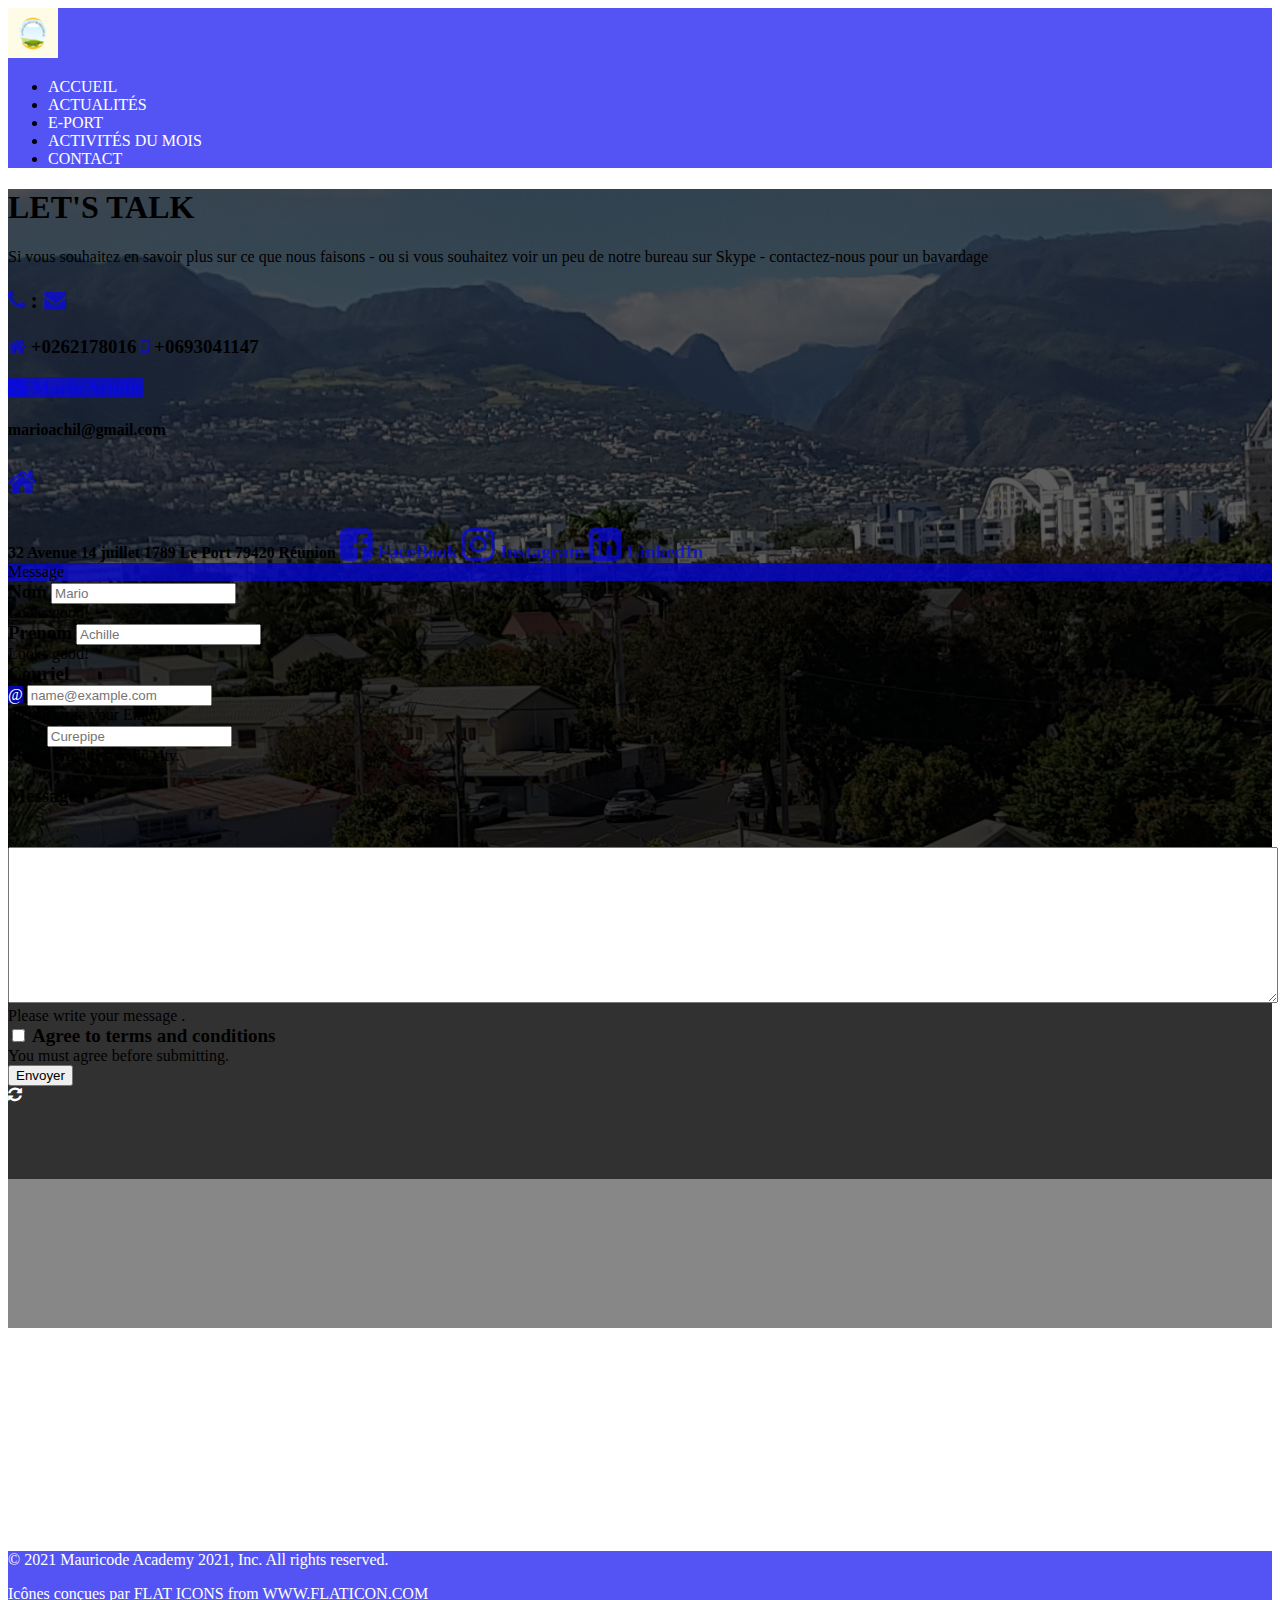
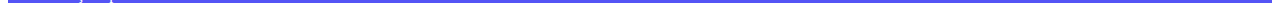
<file: contact.html>
<!DOCTYPE html>
<html lang="fr">
  <head>
    <meta charset="utf-8">
    <meta http-equiv="X-UA-Compatible" content="IE=edge">
    <title>mon site</title>
    <meta name="description" content="">
    <meta name="viewport" content="width=device-width, initial-scale=1">
    <link rel="stylesheet"
      href="https://cdnjs.cloudflare.com/ajax/libs/font-awesome/4.7.0/css/font-awesome.min.css">
    <link
      href="https://cdn.jsdelivr.net/npm/bootstrap@5.0.2/dist/css/bootstrap.min.css"
      rel="stylesheet"
      integrity="sha384-EVSTQN3/azprG1Anm3QDgpJLIm9Nao0Yz1ztcQTwFspd3yD65VohhpuuCOmLASjC"
      crossorigin="anonymous">
    <link rel="stylesheet" href="./css/style.css">
  </head>
  <body>
    <div class="container-fluid topheader">
      <header class="py-3">
        <nav class="navbar navbar-expand-lg navbar-dark"
          aria-label="Ninth navbar example">
          <div class="container-xl align-items-end">
            <div class="navbar_brand">
              <img src="img/logoresize.png" alt="logoHeader">
            </div>
            <button class="navbar-toggler" type="button" id="btnNavigation">                           <span class="navbar-toggler-icon"></span>
            </button>
            <div class="navbar-collapse
              justify-content-end"
              id="leportNavbar">
              <ul class="navbar-nav">
                <li class="nav-item">
                  <a href="index.html" class="nav-link"
                      aria-current="page">Accueil</a>
              </li>
              <li class="nav-item">
                  <a href="actualites.html"
                      class="nav-link">Actualités</a></li>
              <li class="nav-item"><a href="eport.html"
                      class="nav-link">E-port</a></li>
              <li class="nav-item"><a href="activites.html"
                      class="nav-link">Activités
                      du mois</a></li>
              <li class="nav-item"><a href="contact.html"
                      class="nav-link">Contact</a></li>
              </ul>
            </div>

          </div>
        </nav>
      </header>
    </div>
    <div class="container-fluid contactPage">
      <div class="text-white overlayContact">
        <div class="row">
          <div class="col-md-6 p-4 p-md-5 mb-4">
            <h1 class="display-8 fst-italic">Let's talk</h1>
            <p class="lead my-3">Si vous souhaitez en savoir plus sur ce que
              nous faisons - ou si vous souhaitez voir un peu de notre bureau
              sur Skype - contactez-nous pour un bavardage</p>
            <div class="row">
              <div class="col list-group mx-0">
                <label class="list-group-item d-flex gap-2">
                  <span>
                    <h3><i class="fa fa-phone"></i> : <i class="fa fa-envelope
                        text-orange"></i></h3>
                    <span class="d-block text-muted display-7 fst-italic"> <i
                        class="fa fa-home text-orange"></i> +0262178016 </span>
                    <span class="d-block text-muted"><i class="fa fa-mobile
                        text-orange"></i> +0693041147
                    </span>
                  </span>
                </label>
                <label class="list-group-item d-flex gap-2">
                  <span>
                    <p><a href="mailto:marioachil@gmail.com" rel="noopener"
                        class="btn topheader text-white"><i class="fa
                          fa-envelope text-orange"></i> Mario Achille</a></p>
                    <small class="d-block text-muted"></small>
                  </span>
                </label>
                <label class="list-group-item d-flex gap-2">
                  <span>
                    <small class="d-block fw-bolder text-muted">marioachil@gmail.com</small>
                  </span>
                </label>
              </div>

              <div class="col list-group cardAdress">
                <label class="list-group-item d-flex gap-2">
                  <h5> <i class="fa fa-home flex-shrink-0 fa-2x"></i></h5>
                  <span>
                    <small class="d-block fw-bolder fst-italic">32 Avenue 14
                      juillet 1789 </small>
                    <small class="d-block fw-bolder fst-italic">Le Port 79420
                      Réunion </small>
                  </span>
                </label>
                <label class="list-group-item d-flex gap-2">
                  <a href="https://www.facebook.com/w3schoolscom/"
                    target="_blank" rel="noopener" title="Facebook"><span class="fa
                      fa-facebook-square flex-shrink-0 fa-2x"></span>
                    <span>
                      FaceBook
                    </span>
                  </a>
                </label>
                <label class="list-group-item d-flex gap-2">
                  <a href="https://www.instagram.com/w3schools.com_official/"
                    target="_blank" rel="noopener" title="Instagram"><span class="fa
                      fa-instagram flex-shrink-0 fa-2x"></span>
                    <span>
                      Instagram
                    </span>
                  </a>
                </label>
                <label class="list-group-item d-flex gap-2">
                  <a href="https://www.linkedin.com/company/w3schools.com/"
                    target="_blank" rel="noopener" title="LinkedIn"><span class="fa
                      fa-linkedin-square flex-shrink-0 fa-2x"></span>
                    <span>
                      LinkedIn
                    </span>
                  </a>
                </label>
              </div>
            </div>

          </div>
          <div class="col-md-6">
            <div class="card container formContainer">
              <div class="card-header text-upercase topheader text-center
                text-white mt-3 mb-3">Message</div>
              <form class="row g-2 needs-validation" id="formValue" novalidate>
                <div class="col-md-6">
                  <label for="familyName" class="form-label">Nom</label>
                  <input type="text" class="form-control"
                    id="familyName" placeholder="Mario" pattern="[A-Za-z]" minlength="6" maxlength="20" required>
                  <div class="valid-feedback">
                    Looks good!
                  </div>
                </div>
                <div class="col-md-6 col-sm-12">
                  <label for="name" class="form-label">Prenom</label>
                  <input type="text" class="form-control"
                    id="name" placeholder="Achille" pattern="[A-Za-z]" minlength="6" maxlength="10" required>
                  <div class="valid-feedback">
                    Looks good!
                  </div>
                </div>
                <div class="col-md-6 col-sm-12">
                  <label for="email" class="form-label">Couriel</label>
                  <div class="input-group has-validation">
                    <span class="input-group-text" id="inputGroupPrepend">@</span>
                    <input type="email" class="form-control"
                      id="email"
                      placeholder="name@example.com" required>
                    <div class="invalid-feedback">
                      Please write your Email.
                    </div>
                  </div>
                </div>
                <div class="col-md-6 col-sm-12">
                  <label for="city" class="form-label">City</label>
                  <input type="text" class="form-control"
                    id="city" placeholder="Curepipe"  minlength="5" maxlength="10"  required>
                  <div class="invalid-feedback">
                    Please provide a valid city.
                  </div>
                </div>
                <div class="row">
                  <div class="col-md-6 col-sm-12 containerMessage">
                    <label for="messageSend" class="form-label">Message</label>
                  </div>
                  <div class="col-md-6 col-sm-12 ">
                    <textarea name="" id="messageSend" class="form-control" minlength="8" maxlength="230" required
                    ></textarea>
                    <div class="invalid-feedback">
                      Please write your message .
                    </div>
                  </div>
                </div>
                <div class="col-12 col-sm-12">
                  <div class="form-check">
                    <input class="form-check-input" type="checkbox" value=""
                      id="invalidCheck" >
                    <label class="form-check-label" for="invalidCheck">
                      Agree to terms and conditions
                    </label>
                    <div class="invalid-feedback">
                      You must agree before submitting.
                    </div>
                  </div>
                </div>
                <div class="col-6">
                  <button class="btn btn-success" title="Evoyer" type="submit" id="btnEnvoyer">Envoyer</button>
                </div>
                <div class="col-6">
                  <a href="/contact.html" title="Refresh" class="btn btn-dark"><i
                      class="fa fa-refresh w3-spin"></i></a>
                </div>
              </form>
            </div>
          </div>
        </div>
      </div>
    </div>
    <div class="col">
      <div id="googleMap"></div>
    </div>
    <div class="container-fluid topheader footerContainer">
      <footer class="container py-5">
        <div class="row">
          <div class="col-md-12">
            <p class="text-center">© 2021 Mauricode Academy 2021,
              Inc. All rights
              reserved.</p>
            <div class="text-center">Icônes conçues par <a
                href="https://www.flaticon.com/fr/auteurs/flat-icons"
                title="Flat Icons">Flat Icons</a> from <a
                href="https://www.flaticon.com/fr/"
                title="Flaticon">www.flaticon.com</a></div>
          </div>
        </div>
      </footer>
    </div>
    <script src="./js/main.js" async defer></script>
    <script src="./js/map.js" async defer></script>
    <script src="js/app.js" async defer></script>
  </body>
</html>
</file>
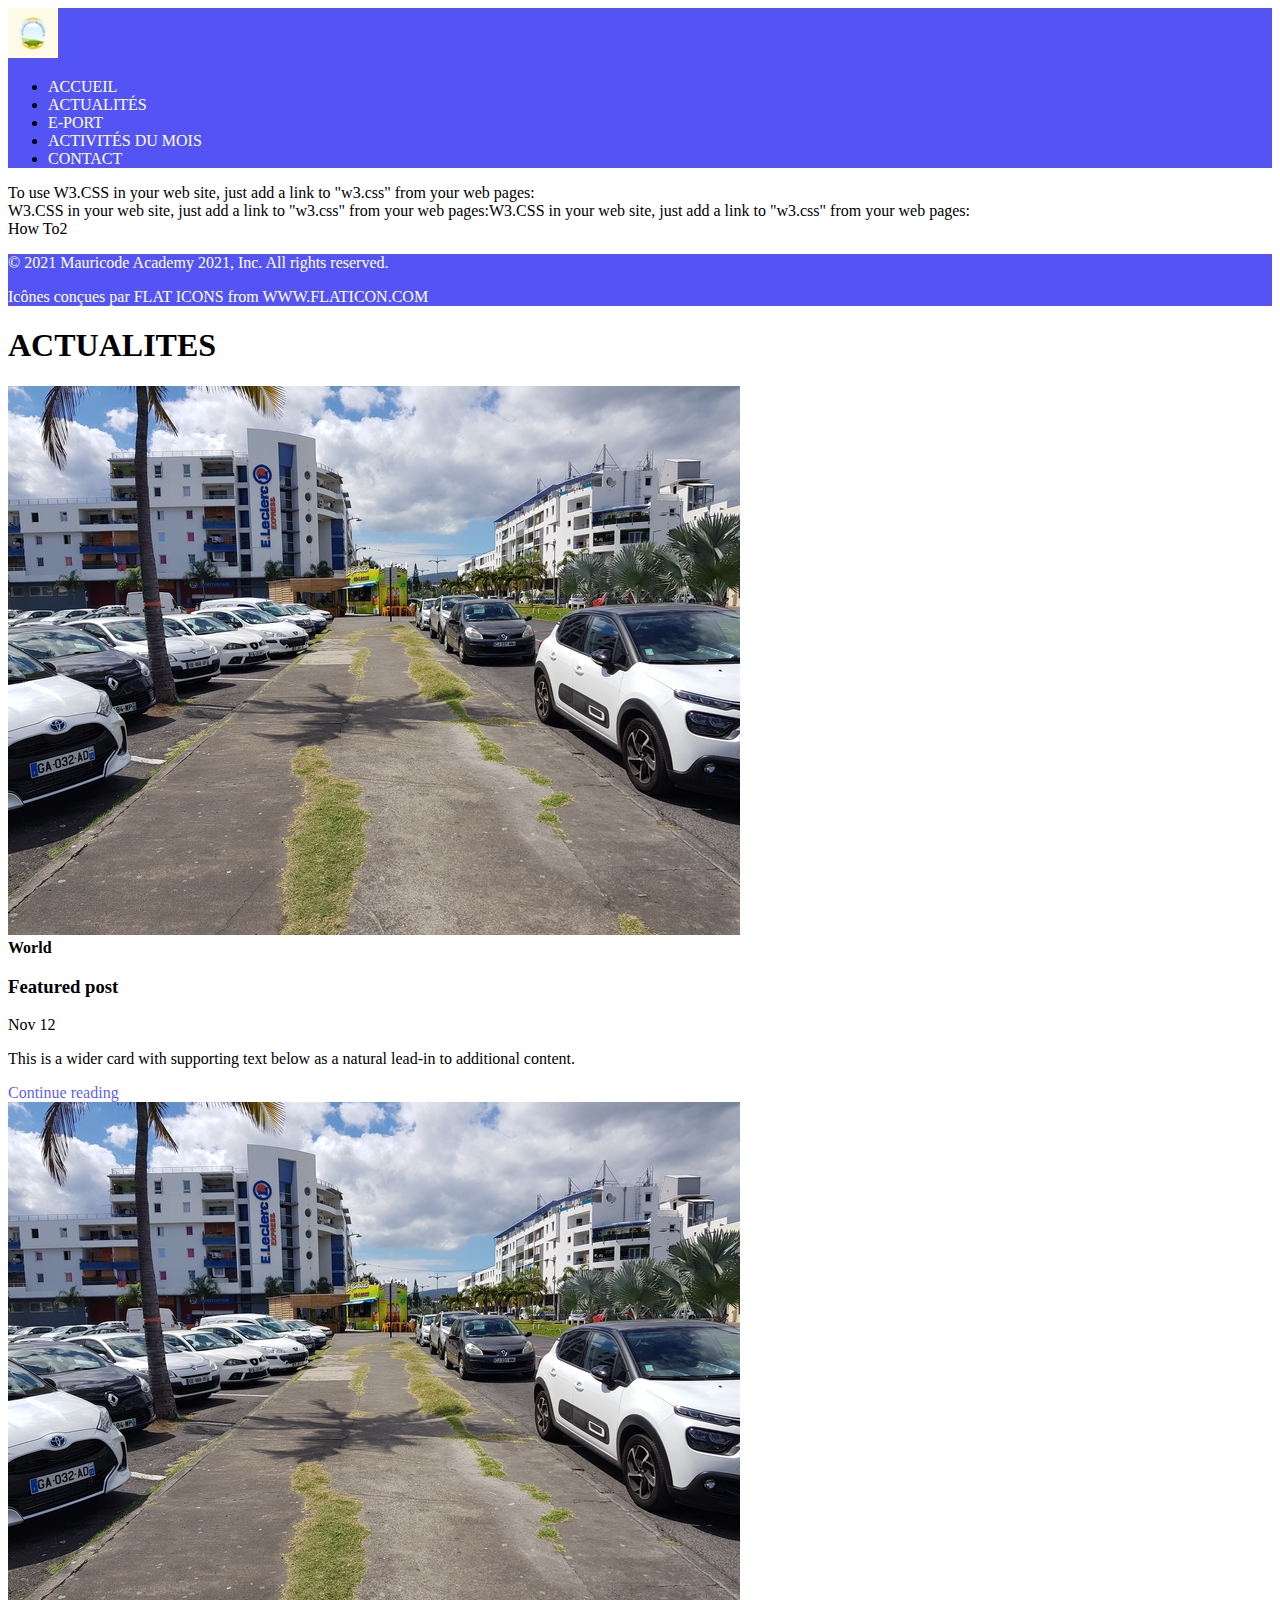
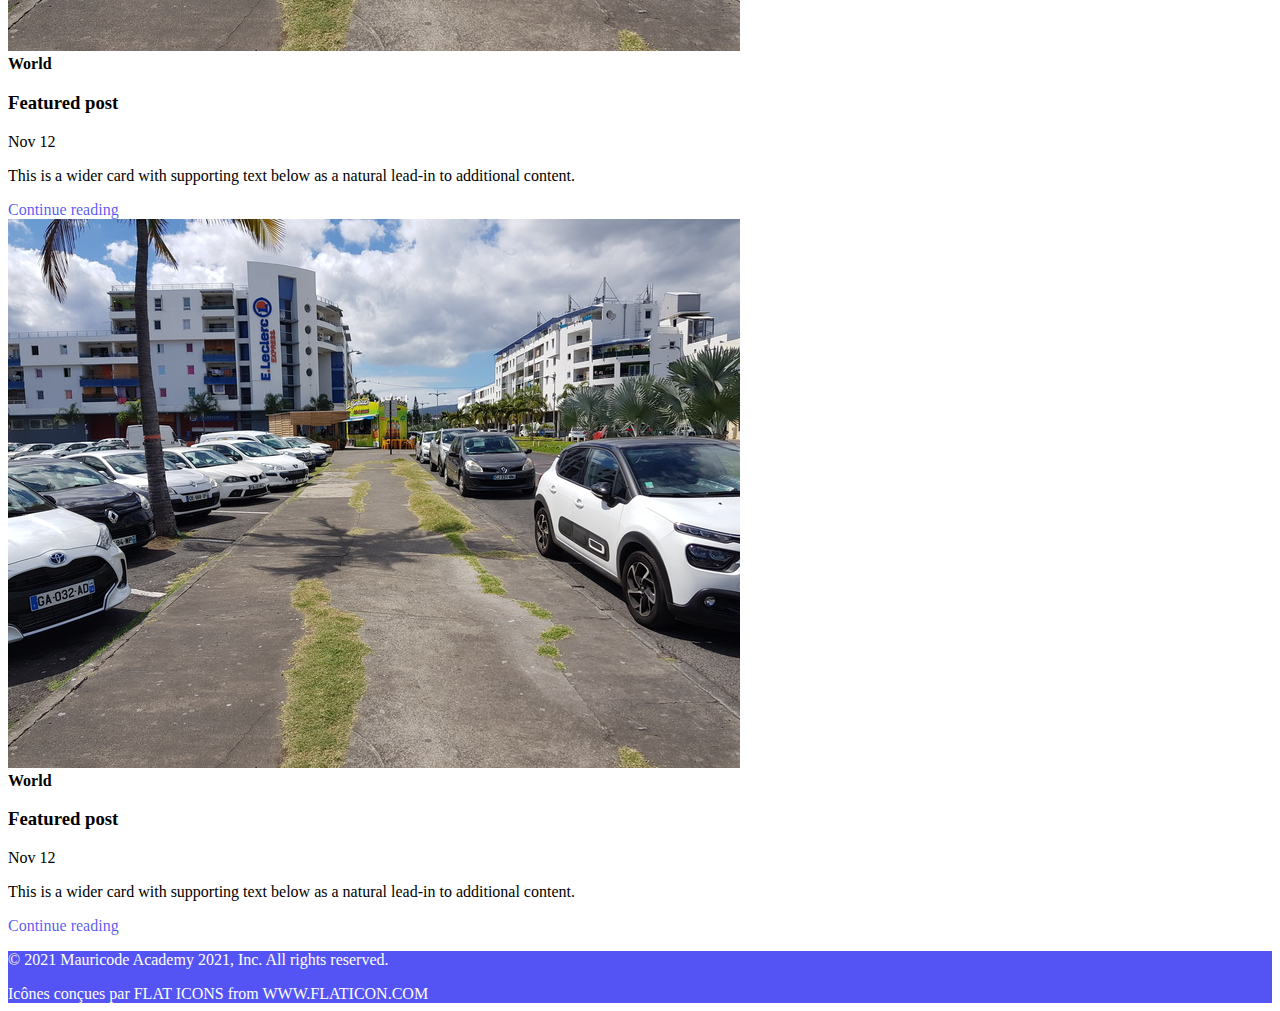
<file: singlePage.html>
<!DOCTYPE html>
<html lang="fr">
    <head>
        <meta charset="utf-8">
        <meta http-equiv="X-UA-Compatible" content="IE=edge">
        <title>mon site</title>
        <meta name="description" content="">
        <meta name="viewport" content="width=device-width, initial-scale=1">
        <link rel="stylesheet" href="https://cdnjs.cloudflare.com/ajax/libs/font-awesome/4.7.0/css/font-awesome.min.css">
        <link
            href="https://cdn.jsdelivr.net/npm/bootstrap@5.0.2/dist/css/bootstrap.min.css"
            rel="stylesheet"
            integrity="sha384-EVSTQN3/azprG1Anm3QDgpJLIm9Nao0Yz1ztcQTwFspd3yD65VohhpuuCOmLASjC"
            crossorigin="anonymous">
        <link rel="stylesheet" href="./css/style.css">
    </head>
    <body>
        <div class="container-fluid topheader">
            <header class="py-3">
                <nav class="navbar navbar-expand-lg navbar-dark"
                    aria-label="Ninth navbar example">
                    <div class="container-xl align-items-end">
                        <div class="navbar_brand">
                            <img src="img/logoresize.png" alt="logoHeader">
                        </div>
                        <button class="navbar-toggler" type="button"
                            data-bs-toggle="collapse"
                            data-bs-target="#leportNavbar"
                            aria-controls="navbarsExample07XL"
                            aria-expanded="false" aria-label="Toggle
                            navigation">
                            <span class="navbar-toggler-icon"></span>
                        </button>
                        <div class="collapse navbar-collapse
                            justify-content-end"
                            id="leportNavbar">
                            <ul class="navbar-nav">
                                <li class="nav-item">
                                    <a href="index.html" class="nav-link"
                                        aria-current="page">Accueil</a>
                                </li>
                                <li class="nav-item">
                                    <a href="actualites.html"
                                        class="nav-link">Actualités</a></li>
                                <li class="nav-item"><a href="eport.html"
                                        class="nav-link">E-port</a></li>
                                <li class="nav-item"><a href="activites.html"
                                        class="nav-link">Activités
                                        du mois</a></li>
                                <li class="nav-item"><a href="contact.html"
                                        class="nav-link">Contact</a></li>
                            </ul>

                        </div>

                    </div>
                </nav>
            </header>
        </div>
        <div class="container-fluid">
            <div class="row">
                <div class="col-sm-12 col-lg-2">                    
To use W3.CSS in your web site, just add a link to "w3.css" from your web pages:
                </div>
                <div class="col-sm-12 col-lg-8">
                    W3.CSS in your web site, just add a link to "w3.css" from your web pages:W3.CSS in your web site, just add a link to "w3.css" from your web pages:
                </div>
                <div class="col-sm-12 col-lg-2">How To2</div>
            </div>
        </div>
        <div class="container-fluid topheader">
            <footer class="container py-5 ">
                <div class="row">
                    <div class="col-md-12">
                        <p class="text-center">© 2021 Mauricode Academy 2021,
                            Inc. All rights
                            reserved.</p>
                        <div class="text-center">Icônes conçues par <a
                                href="https://www.flaticon.com/fr/auteurs/flat-icons"
                                title="Flat Icons">Flat Icons</a> from <a
                                href="https://www.flaticon.com/fr/"
                                title="Flaticon">www.flaticon.com</a></div>
                    </div>
                </div>
            </footer>
        </div>
        <div class="container">
            <h1 class="mt-5 text-muted">Actualites</h1>
            <div class="card mb-3">
                <div class="container">
                 <div class="row">
                     <div class="col-lg-3 py-3">
                       <img src="img/resizeimg3.jpg" class="img-fluid coverPhoto" alt="actualite_photo">
                     </div>
                     <div class="col">
                       <div class="col p-4 d-flex flex-column position-static">
                           <strong class="d-inline-block mb-2 text-primary">World</strong>
                           <h3 class="mb-0">Featured post</h3>
                           <div class="mb-1 text-muted">Nov 12</div>
                           <p class="card-text mb-auto">This is a wider card with supporting text below as a natural lead-in to additional content.</p>
                           <a href="#" class="stretched-link">Continue reading</a>
                         </div>
                     </div>
                 </div>
                </div>
            </div>
            <div class="card mb-3">
               <div class="container">
                <div class="row">
                    <div class="col-lg-3 py-3">
                      <img src="img/resizeimg3.jpg" class="img-fluid coverPhoto" alt="actualite_photo">
                    </div>
                    <div class="col">
                      <div class="col p-4 d-flex flex-column position-static">
                          <strong class="d-inline-block mb-2 text-primary">World</strong>
                          <h3 class="mb-0">Featured post</h3>
                          <div class="mb-1 text-muted">Nov 12</div>
                          <p class="card-text mb-auto">This is a wider card with supporting text below as a natural lead-in to additional content.</p>
                          <a href="#" class="stretched-link">Continue reading</a>
                        </div>
                    </div>
                </div>
               </div>
           </div>
           <div class="card mb-3">
               <div class="container">
                <div class="row">
                    <div class="col-lg-3 py-3">
                      <img src="img/resizeimg3.jpg" class="img-fluid coverPhoto" alt="actualite_photo">
                    </div>
                    <div class="col">
                      <div class="col p-4 d-flex flex-column position-static">
                          <strong class="d-inline-block mb-2 text-primary">World</strong>
                          <h3 class="mb-0">Featured post</h3>
                          <div class="mb-1 text-muted">Nov 12</div>
                          <p class="card-text mb-auto">This is a wider card with supporting text below as a natural lead-in to additional content.</p>
                          <a href="#" class="stretched-link">Continue reading</a>
                        </div>
                    </div>
                </div>
               </div>
           </div>
       </div>
       <div class="container-fluid topheader">
           <footer class="container py-5 ">
               <div class="row">
                   <div class="col-md-12">
                       <p class="text-center">© 2021 Mauricode Academy 2021,
                           Inc. All rights
                           reserved.</p>
                       <div class="text-center">Icônes conçues par <a
                               href="https://www.flaticon.com/fr/auteurs/flat-icons"
                               title="Flat Icons">Flat Icons</a> from <a
                               href="https://www.flaticon.com/fr/"
                               title="Flaticon">www.flaticon.com</a></div>
                   </div>
               </div>
           </footer>
       </div>
          <script src="./js/main.js" async defer></script>
          <script src="js/app.js" async defer></script>
    </body>
    </html>
</file>
<file: css/style.css>
.navbar-toggler{
  display:none;
}
.topheader {
  background-color: rgb(7 7 241 / 69%);
}
.topheader a {
  color: #fff !important;
  text-transform: uppercase;
}
.topheader a:hover {
  color: rgb(243, 141, 8) !important;
}
a {
  color: rgb(7 7 241 / 69%);
  text-decoration: none;
}
.fa {
  color: rgb(7 7 241 / 69%);
}

#carouselControls {
  margin-top: -24px;
  z-index: -1;
  background-image:url('../img/lport3.jpg');
  background-size: cover;
  object-fit: contain;
  height: 500px;
  width: 100%;
 
}
.carouselItemImg {
  height: 500px;
  width: 100%;
}

.overlay {
  position: relative;
  top: 22px;
  bottom: 0;
  background: rgba(161, 158, 158, 0.5); /* Black see-through */
  width: 100%;
  opacity: 1;
}

.overlay h1 {
  position: absolute;
  color: #fff;
  top: 20%;
  left: 40%;
  text-transform: uppercase;

  z-index: 10;
}
.overlay h2 {
  position: absolute;
  color: rgb(243, 141, 8);
  top: 45%;
  left: 25%;
  text-transform: uppercase;
}
.overlay .separate {
  position: absolute;
  top: 35%;
  left: 35%;
  width: 25%;
  margin-bottom: 20px;
  border: 5px solid rgb(7 7 241 / 69%);
}
h1 {
  text-transform: uppercase;
}
.barIcon {
  background-color: cornflowerblue;
  width: 2em;
  height: 2em;
}
.fas {
  font-size:20px;
}
h2 {
  color:rgb(20 12 1);
}
footer {
  color: #fff;
  width: 100%;
}
.CookieNotice {
  display: none;
}
/* ACTUALITY_PAGE */
.coverPhoto {
  background-size: contain;
}

/* ACTIVITY_PAGE */

.asideLeft {
  min-height: 650px;
  width: 100%;
  margin-top: 10px;
  background-color: rgb(197, 197, 238);
}
.asideRight {
  min-height: 650px;
  width: 100%;
  margin-top: 10px;
  background-color: #0b5583b9;
}
.mainSection {
  min-height: 650px;
  width: 100%;
  margin-top: 10px;
  padding: 50px;
}
.BookingTabs-titles {
  display: inline-table;
  vertical-align: bottom;
  width: 100%;
  font-size: 1.2rem;
  height: 60px;
  text-align: center;
  text-transform: uppercase;
  outline: none;
  background-color:  rgb(7 7 241 / 69%);
  border-bottom: solid 1px rgba(0, 0, 0, 0.2);
}
.BookingTabs-content {
    overflow: hidden;
    background-color: #0b5583b9;
}
.BookingTabs-list {
    margin-left: -28px;
    font-size: 0rem;
}
.BookingTabs-item {
    position: relative;
    display: inline-block;
    vertical-align: bottom;
    width: 50%;
    height: 125px;
    border-width: 1px 0 0 1px;
    font-size: 1rem;
    line-height: 1.15;
    text-align: center;
}
.BookingTabs-item a {
    display: block;
    overflow: hidden;
    height: 100%;
    margin-left: -1px;
    padding: 5px 10px;
    border: solid #bf1867;
    border-width: 0 1px 1px;
    color:#fff;
}
.BookingTabs-item .fa{
    font-size: 50px;
    color:#fff;
}
.BookingTabs {
    color: #fff;
    font-family: "Roboto Condensed", Arial, sans-serif;
    font-weight: 400;
    font-size: .7rem;
}

.SearchBlock{
  background-color:  rgb(7 7 241 / 69%);
  color:#fff;
  margin-top:50px;
}
.selectActivites{
 width:100%;
 height: 42px;
}
.SearchBlock-datepicker {
  width: 100%;
  height: 42px;
  margin-left: 10px;
  padding: 10px;
   border-radius: 0;
  color: #404040;
  font-size: .8rem; 
  background-position: 95% center;
  background-position: right 10px top 50%;
 
 
}
input{
  line-height: normal; 
}
input[type="date"]::-webkit-calendar-picker-indicator {
  color: rgba(0, 0, 0, 0);
  opacity: 1;
  display: block;
  background: url(../img/calendar.png) no-repeat;
  width: 20px;
  height: 20px;
  border-width: thin;
}
.imgTopCard {
  width:50%;
  height:50%;
}

/*CONTACT PAGE*/
.contactPage {
  background-image: url(../img/lport3.jpg);
  background-size: cover;
  height: 100vh;
}
.overlayContact {
  position: relative;
  top: 0px;
  bottom: 0;
  background: rgba(0, 0, 0, 0.637);
  width: 100%;
  opacity: 1;
}
.formContainer {
  height: 85vh;
  color: fff;
  background-color: rgba(0, 0, 0, 0.472);
}
.containerMessage {
  margin: 20px auto;
}
textarea{
  width:100%;
  height:150px;
  margin-top:20px; 
}
.fa-refresh {
  color: #fff !important;
}
#googleMap {
  height: 400px;
  width: 100%;
  margin: 10px auto;
}
.w3-spin {
  animation: w3-spin 2s infinite linear;
  -webkit-animation: w3-spin 2s infinite linear;
}
@-webkit-keyframes w3-spin {
  0% {
    -webkit-transform: rotate(0deg);
    transform: rotate(0deg);
  }
  100% {
    -webkit-transform: rotate(359deg);
    transform: rotate(359deg);
  }
}
@keyframes w3-spin {
  0% {
    -webkit-transform: rotate(0deg);
    transform: rotate(0deg);
  }
  100% {
    -webkit-transform: rotate(359deg);
    transform: rotate(359deg);
  }
}
.imgcircle{
  width:50px;
  height:50px;
  border-radius:9999px ;
  border:2px solid #fff;
}
.inline-flex {
  display: inline-flex;
}
.justify-between {
  justify-content: space-between;
}
.justify-content{
  justify-content: center;
}
.assideAdminPanel{
  min-height: 650px;
  height:auto;
  width: 100%;
  padding:10px;
  margin-top: 0px;
  margin-left:-12px; 
  background-color: rgb(7 7 241 / 69%); 
  font-size: 25px; 
}

.assideAdminPanel a{
   color:#fff;
}
.flex{
  display:flex;
}
.flex-1 {
  flex: 1 1 0%;
}
.flex-col {
  flex-direction: column;
}
.mx-2 {
  margin-left: 0.5rem;
  margin-right: 0.5rem;
}
/*Aside*/
.list-reset{
 list-style: none;
 width:100% !important;
 margin:0 auto;
 padding-left: 0rem;
}

.bg-side-nav {
  background-color:  rgb(197, 197, 238);
}
.w-full {
  width: 100%;
}
.h-full {
  height: 100%;
}
.border-b {
  border-bottom: 1px solid navy;
}

.no-underline {
  text-decoration: none;
}
.text-sm {
  font-size: 0.875rem;
}
.text-nav-item {
  color: #626b7a;
}
.font-hairline {
  font-weight: 100;
}
.font-sans {
  font-family: -apple-system, BlinkMacSystemFont, "Segoe UI", Roboto, "Helvetica Neue", Arial, "Noto Sans", sans-serif, "Apple Color Emoji", "Segoe UI Emoji", "Segoe UI Symbol", "Noto Color Emoji";
}


.firstSection{
  display:none;
 }
 .displaySection{
  display:block !important;
 }
 #sectionActivites{
  display:none;
 }
 #sectionActualites{
  display:none;
 }
 #sectiontable{ display:none;}
 #sectioncomponent{ display:none;}
 #sectionmodal{ display:none;}
 #wysiwyg_cp{
  padding:8px 0px;
  max-width:100%;
  }
  #wysiwyg{
    padding:8px 0px;
    max-width:100%;
    }
  label{
      font-size:19px;
      font-weight: bolder;
       
  }
  .input-group-text {
  color:#fff;
  background-color:rgb(7 7 241 / 69%);
  }
  #ActivitesrichTextField{
    border:#000000 1px solid; 
    width:100%;
    height:300px; 
   }
  
  #ActualitesrichTextField{
   border:#000000 1px solid; 
   width:100%;
   height:300px; 
  }
  #myTextArea{
   color:#fff; 
   background-color: black;
  }
  .output{
     min-height:350px;
      width:100%;
    }
  #UploadImageActivites{
      display:none;
  }
  #UploadImageActualites{
    display:none;
  }
  #display_image{
      width:50%;
      height:min-content;
      margin:10px 25%;
  
  }
  .postionx{
      position:relative;
      width:50px;
      top:-30px;
      left:93%;
      cursor: pointer;
  }
  .date{
     width: 100%;
    height: 42px;    
    padding: 10px;
    border-radius: 0;
    color: #404040;
    font-size: .8rem;
    background-position: 95% center;
    background-position: right 10px top 50%;
}
  
  .btn-dark{
   margin-bottom:10px;
  }
  #dialogoverlay{
    display: none;
    opacity: .8;
    position: fixed;
    top: 0px;
    left: 0px;
    background: #FFF;
    width: 100%;
    z-index: 10;
  }
  #dialogbox{
    display: none;
    position: fixed;
    background: #000;
    border-radius:7px; 
    width:550px;
    z-index: 10;
  }
  #dialogbox > div{ background:#FFF; margin:8px; }
  #dialogbox > div > #dialogboxhead{ background: #666; font-size:19px; padding:10px; color:#CCC; }
  #dialogbox > div > #dialogboxbody{ background: #333; padding:20px; color:#FFF; }
  #dialogbox > div > #dialogboxfoot{ background: #666; padding:10px; text-align:right; }
  .animate-left{
    position:relative;
    animation-name:animateleft;
    animation-duration: 5s;
    animation-timing-function:ease-in-out;
    animation-iteration-count: infinite;
    
  }
  @keyframes animateleft{
    from {left: -1324px;}
    to {left:0px;}
   
  }
  @media screen and (max-width: 769px) {
       #wysiwyg_cp{
          padding:8px;
          max-width:100%;
          }
          #richTextField{
              width:100%;  
          }   
  }
     
@media (min-width: 1024px){
.lg\:flex-row {
    flex-direction: row;
}
}
@media (max-width: 768px) {
  .navbar-collapse{
    display:none;
  }
    .navbar-toggler{
      display:block;
    }
    .collapseDev{
     display:block;
      min-height: 194px;
     position:relative;
     animation:animatetop 0.4s}
     @keyframes animatetop{
       from{top:-300px;opacity:0} to{top:0;opacity:1}
      }
      .assideAdminPanel {
        display:none;
      }
  .sidebarView{
    display:block !important;
    min-height: 517px;
  }
  .overlay h2 {
    left: 1%;
  }
  .overlay .separate {
    width: 41%;
  }
  .cardAdress {
    margin: 10px auto;
  }
  .overlayContact {
    height: 300vh;
  }
  .containerMessage {
    margin: 5px auto;
  }
  .formContainer {
    height: 110vh;
    width: 100%;
  }
  .list-group {
    padding-left: 10px !important;
  }
  #googleMap {
    margin-top: 834px;
  }
  /*.footerContainer {
    display: none;
  }*/
  .mainSection {
    padding:0;
  }
  #Activitestitle
  {
    margin:15px auto !important;

  }
  #Actualitestitle{
    margin:15px auto !important;

  }
  .input-group-text {
    font-size: 13px;
  }
  .input-group>.form-control{
    width:100%;
  }
}
@media (min-width: 768px) {
  .contactPage {
    height: 90vh;
  }
  .overlayContact {
    height: 110vh;
  }
  #googleMap {
    margin-top: 136px;
  }
  .footerContainer {
    display: block;
  }
  .SearchBlock {
    padding: 20px 10px;
}
}
</file>
